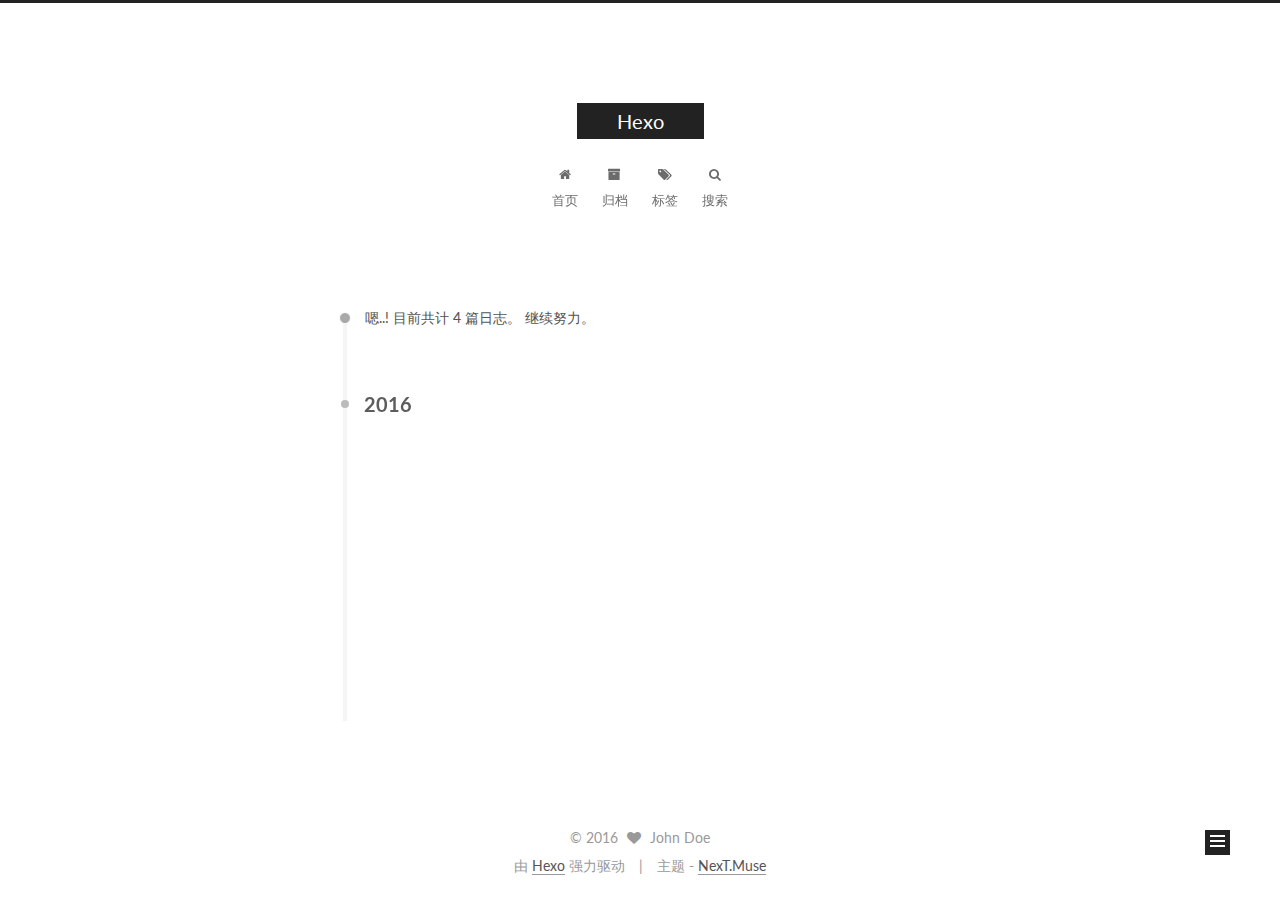
<file: archives/index.html>
<!doctype html>



  


<html class="theme-next muse use-motion" lang="zh-Hans">
<head>
  <meta charset="UTF-8"/>
<meta http-equiv="X-UA-Compatible" content="IE=edge" />
<meta name="viewport" content="width=device-width, initial-scale=1, maximum-scale=1"/>



<meta http-equiv="Cache-Control" content="no-transform" />
<meta http-equiv="Cache-Control" content="no-siteapp" />












  
  
  <link href="/lib/fancybox/source/jquery.fancybox.css?v=2.1.5" rel="stylesheet" type="text/css" />




  
  
  
  

  
    
    
  

  

  

  

  

  
    
    
    <link href="//fonts.googleapis.com/css?family=Lato:300,300italic,400,400italic,700,700italic&subset=latin,latin-ext" rel="stylesheet" type="text/css">
  






<link href="/lib/font-awesome/css/font-awesome.min.css?v=4.6.2" rel="stylesheet" type="text/css" />

<link href="/css/main.css?v=5.1.0" rel="stylesheet" type="text/css" />


  <meta name="keywords" content="Hexo, NexT" />








  <link rel="shortcut icon" type="image/x-icon" href="/favicon.ico?v=5.1.0" />






<meta property="og:type" content="website">
<meta property="og:title" content="Hexo">
<meta property="og:url" content="http://yoursite.com/archives/index.html">
<meta property="og:site_name" content="Hexo">
<meta name="twitter:card" content="summary">
<meta name="twitter:title" content="Hexo">



<script type="text/javascript" id="hexo.configurations">
  var NexT = window.NexT || {};
  var CONFIG = {
    root: '/',
    scheme: 'Muse',
    sidebar: {"position":"left","display":"post"},
    fancybox: true,
    motion: true,
    duoshuo: {
      userId: '0',
      author: '博主'
    },
    algolia: {
      applicationID: '',
      apiKey: '',
      indexName: '',
      hits: {"per_page":10},
      labels: {"input_placeholder":"Search for Posts","hits_empty":"We didn't find any results for the search: ${query}","hits_stats":"${hits} results found in ${time} ms"}
    }
  };
</script>



  <link rel="canonical" href="http://yoursite.com/archives/"/>





  <title> 归档 | Hexo </title>
</head>

<body itemscope itemtype="http://schema.org/WebPage" lang="zh-Hans">

  










  
  
    
  

  <div class="container one-collumn sidebar-position-left  page-archive  ">
    <div class="headband"></div>

    <header id="header" class="header" itemscope itemtype="http://schema.org/WPHeader">
      <div class="header-inner"><div class="site-meta ">
  

  <div class="custom-logo-site-title">
    <a href="/"  class="brand" rel="start">
      <span class="logo-line-before"><i></i></span>
      <span class="site-title">Hexo</span>
      <span class="logo-line-after"><i></i></span>
    </a>
  </div>
  <p class="site-subtitle"></p>
</div>

<div class="site-nav-toggle">
  <button>
    <span class="btn-bar"></span>
    <span class="btn-bar"></span>
    <span class="btn-bar"></span>
  </button>
</div>

<nav class="site-nav">
  

  
    <ul id="menu" class="menu">
      
        
        <li class="menu-item menu-item-home">
          <a href="/" rel="section">
            
              <i class="menu-item-icon fa fa-fw fa-home"></i> <br />
            
            首页
          </a>
        </li>
      
        
        <li class="menu-item menu-item-archives">
          <a href="/archives" rel="section">
            
              <i class="menu-item-icon fa fa-fw fa-archive"></i> <br />
            
            归档
          </a>
        </li>
      
        
        <li class="menu-item menu-item-tags">
          <a href="/tags" rel="section">
            
              <i class="menu-item-icon fa fa-fw fa-tags"></i> <br />
            
            标签
          </a>
        </li>
      

      
        <li class="menu-item menu-item-search">
          
            <a href="javascript:;" class="popup-trigger">
          
            
              <i class="menu-item-icon fa fa-search fa-fw"></i> <br />
            
            搜索
          </a>
        </li>
      
    </ul>
  

  
    <div class="site-search">
      
  <div class="popup">
 <span class="search-icon fa fa-search"></span>
 <input type="text" id="local-search-input">
 <div id="local-search-result"></div>
 <span class="popup-btn-close">close</span>
</div>


    </div>
  
</nav>



 </div>
    </header>

    <main id="main" class="main">
      <div class="main-inner">
        <div class="content-wrap">
          <div id="content" class="content">
            

  <section id="posts" class="posts-collapse">
    <span class="archive-move-on"></span>

    <span class="archive-page-counter">
      
      
      
        
      
      嗯..! 目前共计 4 篇日志。 继续努力。
    </span>

    

      
      
      

      
        
        <div class="collection-title">
          <h2 class="archive-year motion-element" id="archive-year-2016">2016</h2>
        </div>
      
      

      

  <article class="post post-type-normal" itemscope itemtype="http://schema.org/Article">
    <header class="post-header">

      <h1 class="post-title">
        
            <a class="post-title-link" href="/2016/12/11/demo/" itemprop="url">
              
                <span itemprop="name">demo</span>
              
            </a>
        
      </h1>

      <div class="post-meta">
        <time class="post-time" itemprop="dateCreated"
              datetime="2016-12-11T16:24:15+08:00"
              content="2016-12-11" >
          12-11
        </time>
      </div>

    </header>
  </article>



    

      
      
      

      
      

      

  <article class="post post-type-normal" itemscope itemtype="http://schema.org/Article">
    <header class="post-header">

      <h1 class="post-title">
        
            <a class="post-title-link" href="/2016/12/09/新建一个测试页面/" itemprop="url">
              
                <span itemprop="name">新建一个测试页面</span>
              
            </a>
        
      </h1>

      <div class="post-meta">
        <time class="post-time" itemprop="dateCreated"
              datetime="2016-12-09T16:16:32+08:00"
              content="2016-12-09" >
          12-09
        </time>
      </div>

    </header>
  </article>



    

      
      
      

      
      

      

  <article class="post post-type-normal" itemscope itemtype="http://schema.org/Article">
    <header class="post-header">

      <h1 class="post-title">
        
            <a class="post-title-link" href="/2016/12/09/new-article/" itemprop="url">
              
                <span itemprop="name">new article</span>
              
            </a>
        
      </h1>

      <div class="post-meta">
        <time class="post-time" itemprop="dateCreated"
              datetime="2016-12-09T16:16:11+08:00"
              content="2016-12-09" >
          12-09
        </time>
      </div>

    </header>
  </article>



    

      
      
      

      
      

      

  <article class="post post-type-normal" itemscope itemtype="http://schema.org/Article">
    <header class="post-header">

      <h1 class="post-title">
        
            <a class="post-title-link" href="/2016/12/09/hello-world/" itemprop="url">
              
                <span itemprop="name">Hello World</span>
              
            </a>
        
      </h1>

      <div class="post-meta">
        <time class="post-time" itemprop="dateCreated"
              datetime="2016-12-09T15:25:17+08:00"
              content="2016-12-09" >
          12-09
        </time>
      </div>

    </header>
  </article>



    

  </section>

  



          </div>
          


          

        </div>
        
          
  
  <div class="sidebar-toggle">
    <div class="sidebar-toggle-line-wrap">
      <span class="sidebar-toggle-line sidebar-toggle-line-first"></span>
      <span class="sidebar-toggle-line sidebar-toggle-line-middle"></span>
      <span class="sidebar-toggle-line sidebar-toggle-line-last"></span>
    </div>
  </div>

  <aside id="sidebar" class="sidebar">
    <div class="sidebar-inner">

      

      

      <section class="site-overview sidebar-panel sidebar-panel-active">
        <div class="site-author motion-element" itemprop="author" itemscope itemtype="http://schema.org/Person">
          <img class="site-author-image" itemprop="image"
               src="/images/avatar.gif"
               alt="John Doe" />
          <p class="site-author-name" itemprop="name">John Doe</p>
          <p class="site-description motion-element" itemprop="description"></p>
        </div>
        <nav class="site-state motion-element">
          <div class="site-state-item site-state-posts">
            <a href="/archives">
              <span class="site-state-item-count">4</span>
              <span class="site-state-item-name">日志</span>
            </a>
          </div>

          

          

        </nav>

        

        <div class="links-of-author motion-element">
          
        </div>

        
        

        
        

        


      </section>

      

    </div>
  </aside>


        
      </div>
    </main>

    <footer id="footer" class="footer">
      <div class="footer-inner">
        <div class="copyright" >
  
  &copy; 
  <span itemprop="copyrightYear">2016</span>
  <span class="with-love">
    <i class="fa fa-heart"></i>
  </span>
  <span class="author" itemprop="copyrightHolder">John Doe</span>
</div>


<div class="powered-by">
  由 <a class="theme-link" href="https://hexo.io">Hexo</a> 强力驱动
</div>

<div class="theme-info">
  主题 -
  <a class="theme-link" href="https://github.com/iissnan/hexo-theme-next">
    NexT.Muse
  </a>
</div>


        

        
      </div>
    </footer>

    <div class="back-to-top">
      <i class="fa fa-arrow-up"></i>
    </div>
  </div>

  

<script type="text/javascript">
  if (Object.prototype.toString.call(window.Promise) !== '[object Function]') {
    window.Promise = null;
  }
</script>









  



  
  <script type="text/javascript" src="/lib/jquery/index.js?v=2.1.3"></script>

  
  <script type="text/javascript" src="/lib/fastclick/lib/fastclick.min.js?v=1.0.6"></script>

  
  <script type="text/javascript" src="/lib/jquery_lazyload/jquery.lazyload.js?v=1.9.7"></script>

  
  <script type="text/javascript" src="/lib/velocity/velocity.min.js?v=1.2.1"></script>

  
  <script type="text/javascript" src="/lib/velocity/velocity.ui.min.js?v=1.2.1"></script>

  
  <script type="text/javascript" src="/lib/fancybox/source/jquery.fancybox.pack.js?v=2.1.5"></script>


  


  <script type="text/javascript" src="/js/src/utils.js?v=5.1.0"></script>

  <script type="text/javascript" src="/js/src/motion.js?v=5.1.0"></script>



  
  

  
  
    <script type="text/javascript" id="motion.page.archive">
      $('.archive-year').velocity('transition.slideLeftIn');
    </script>
  


  


  <script type="text/javascript" src="/js/src/bootstrap.js?v=5.1.0"></script>



  



  




	




  
  
  <script type="text/javascript">
    // Popup Window;
    var isfetched = false;
    // Search DB path;
    var search_path = "search.xml";
    if (search_path.length == 0) {
      search_path = "search.xml";
    }
    var path = "/" + search_path;
    // monitor main search box;

    function proceedsearch() {
      $("body").append('<div class="popoverlay">').css('overflow', 'hidden');
      $('.popup').toggle();
    }
    // search function;
    var searchFunc = function(path, search_id, content_id) {
      'use strict';
      $.ajax({
        url: path,
        dataType: "xml",
        async: true,
        success: function( xmlResponse ) {
          // get the contents from search data
          isfetched = true;
          $('.popup').detach().appendTo('.header-inner');
          var datas = $( "entry", xmlResponse ).map(function() {
            return {
              title: $( "title", this ).text(),
              content: $("content",this).text(),
              url: $( "url" , this).text()
            };
          }).get();
          var $input = document.getElementById(search_id);
          var $resultContent = document.getElementById(content_id);
          $input.addEventListener('input', function(){
            var matchcounts = 0;
            var str='<ul class=\"search-result-list\">';
            var keywords = this.value.trim().toLowerCase().split(/[\s\-]+/);
            $resultContent.innerHTML = "";
            if (this.value.trim().length > 1) {
              // perform local searching
              datas.forEach(function(data) {
                var isMatch = false;
                var content_index = [];
                var data_title = data.title.trim().toLowerCase();
                var data_content = data.content.trim().replace(/<[^>]+>/g,"").toLowerCase();
                var data_url = decodeURIComponent(data.url);
                var index_title = -1;
                var index_content = -1;
                var first_occur = -1;
                // only match artiles with not empty titles and contents
                if(data_title != '') {
                  keywords.forEach(function(keyword, i) {
                    index_title = data_title.indexOf(keyword);
                    index_content = data_content.indexOf(keyword);
                    if( index_title >= 0 || index_content >= 0 ){
                      isMatch = true;
                      if (i == 0) {
                        first_occur = index_content;
                      }
                    }

                  });
                }
                // show search results
                if (isMatch) {
                  matchcounts += 1;
                  str += "<li><a href='"+ data_url +"' class='search-result-title'>"+ data_title +"</a>";
                  var content = data.content.trim().replace(/<[^>]+>/g,"");
                  if (first_occur >= 0) {
                    // cut out 100 characters
                    var start = first_occur - 20;
                    var end = first_occur + 80;
                    if(start < 0){
                      start = 0;
                    }
                    if(start == 0){
                      end = 50;
                    }
                    if(end > content.length){
                      end = content.length;
                    }
                    var match_content = content.substring(start, end);
                    // highlight all keywords
                    keywords.forEach(function(keyword){
                      var regS = new RegExp(keyword, "gi");
                      match_content = match_content.replace(regS, "<b class=\"search-keyword\">"+keyword+"</b>");
                    });

                    str += "<p class=\"search-result\">" + match_content +"...</p>"
                  }
                  str += "</li>";
                }
              })};
            str += "</ul>";
            if (matchcounts == 0) { str = '<div id="no-result"><i class="fa fa-frown-o fa-5x" /></div>' }
            if (keywords == "") { str = '<div id="no-result"><i class="fa fa-search fa-5x" /></div>' }
            $resultContent.innerHTML = str;
          });
          proceedsearch();
        }
      });}

    // handle and trigger popup window;
    $('.popup-trigger').click(function(e) {
      e.stopPropagation();
      if (isfetched == false) {
        searchFunc(path, 'local-search-input', 'local-search-result');
      } else {
        proceedsearch();
      };
    });

    $('.popup-btn-close').click(function(e){
      $('.popup').hide();
      $(".popoverlay").remove();
      $('body').css('overflow', '');
    });
    $('.popup').click(function(e){
      e.stopPropagation();
    });
  </script>


  

  

  

  


</body>
</html>
</file>
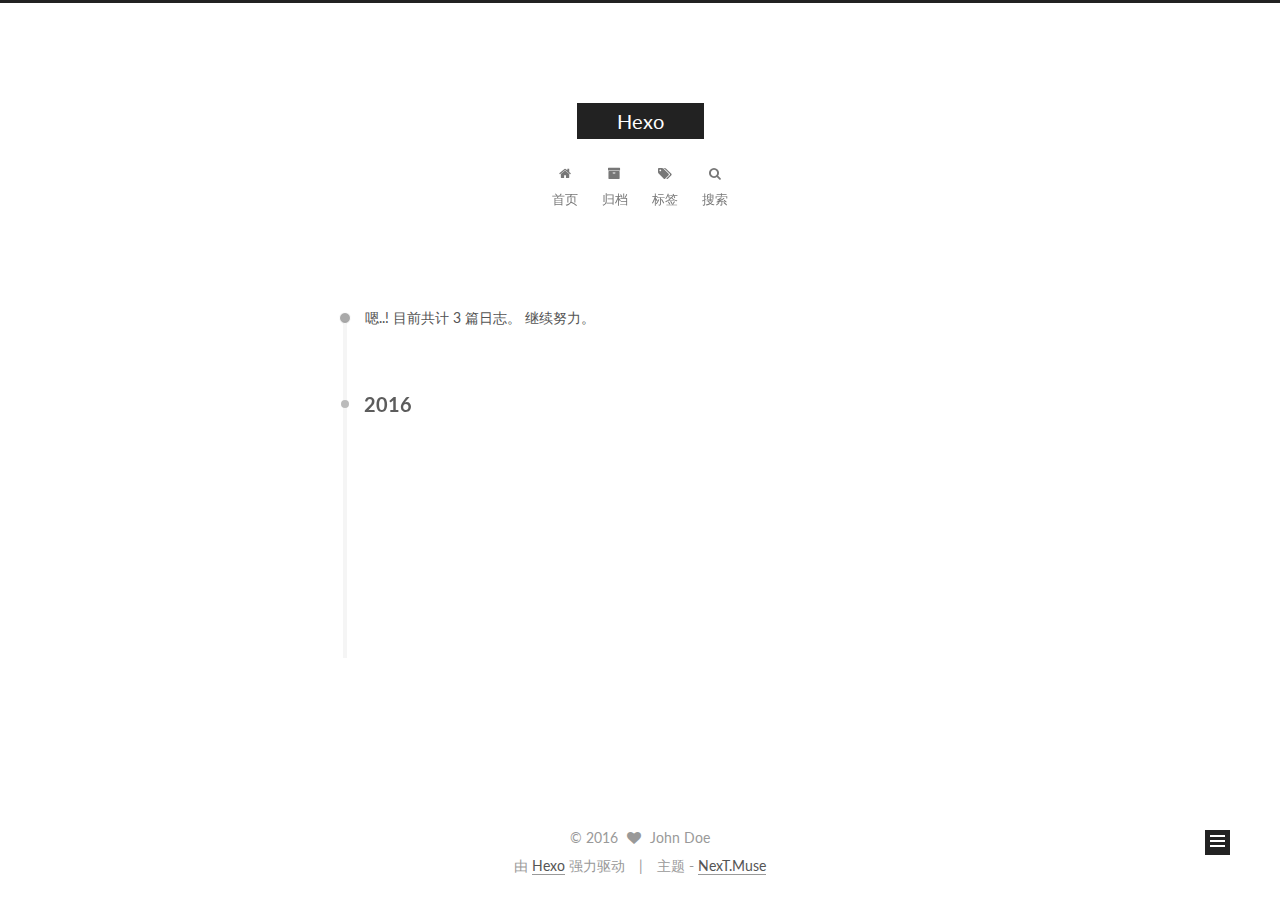
<file: archives/2016/index.html>
<!doctype html>



  


<html class="theme-next muse use-motion" lang="zh-Hans">
<head>
  <meta charset="UTF-8"/>
<meta http-equiv="X-UA-Compatible" content="IE=edge" />
<meta name="viewport" content="width=device-width, initial-scale=1, maximum-scale=1"/>



<meta http-equiv="Cache-Control" content="no-transform" />
<meta http-equiv="Cache-Control" content="no-siteapp" />












  
  
  <link href="/lib/fancybox/source/jquery.fancybox.css?v=2.1.5" rel="stylesheet" type="text/css" />




  
  
  
  

  
    
    
  

  

  

  

  

  
    
    
    <link href="//fonts.googleapis.com/css?family=Lato:300,300italic,400,400italic,700,700italic&subset=latin,latin-ext" rel="stylesheet" type="text/css">
  






<link href="/lib/font-awesome/css/font-awesome.min.css?v=4.6.2" rel="stylesheet" type="text/css" />

<link href="/css/main.css?v=5.1.0" rel="stylesheet" type="text/css" />


  <meta name="keywords" content="Hexo, NexT" />








  <link rel="shortcut icon" type="image/x-icon" href="/favicon.ico?v=5.1.0" />






<meta property="og:type" content="website">
<meta property="og:title" content="Hexo">
<meta property="og:url" content="http://yoursite.com/archives/2016/index.html">
<meta property="og:site_name" content="Hexo">
<meta name="twitter:card" content="summary">
<meta name="twitter:title" content="Hexo">



<script type="text/javascript" id="hexo.configurations">
  var NexT = window.NexT || {};
  var CONFIG = {
    root: '/',
    scheme: 'Muse',
    sidebar: {"position":"left","display":"post"},
    fancybox: true,
    motion: true,
    duoshuo: {
      userId: '0',
      author: '博主'
    },
    algolia: {
      applicationID: '',
      apiKey: '',
      indexName: '',
      hits: {"per_page":10},
      labels: {"input_placeholder":"Search for Posts","hits_empty":"We didn't find any results for the search: ${query}","hits_stats":"${hits} results found in ${time} ms"}
    }
  };
</script>



  <link rel="canonical" href="http://yoursite.com/archives/2016/"/>





  <title> 归档 | Hexo </title>
</head>

<body itemscope itemtype="http://schema.org/WebPage" lang="zh-Hans">

  










  
  
    
  

  <div class="container one-collumn sidebar-position-left  page-archive  ">
    <div class="headband"></div>

    <header id="header" class="header" itemscope itemtype="http://schema.org/WPHeader">
      <div class="header-inner"><div class="site-meta ">
  

  <div class="custom-logo-site-title">
    <a href="/"  class="brand" rel="start">
      <span class="logo-line-before"><i></i></span>
      <span class="site-title">Hexo</span>
      <span class="logo-line-after"><i></i></span>
    </a>
  </div>
  <p class="site-subtitle"></p>
</div>

<div class="site-nav-toggle">
  <button>
    <span class="btn-bar"></span>
    <span class="btn-bar"></span>
    <span class="btn-bar"></span>
  </button>
</div>

<nav class="site-nav">
  

  
    <ul id="menu" class="menu">
      
        
        <li class="menu-item menu-item-home">
          <a href="/" rel="section">
            
              <i class="menu-item-icon fa fa-fw fa-home"></i> <br />
            
            首页
          </a>
        </li>
      
        
        <li class="menu-item menu-item-archives">
          <a href="/archives" rel="section">
            
              <i class="menu-item-icon fa fa-fw fa-archive"></i> <br />
            
            归档
          </a>
        </li>
      
        
        <li class="menu-item menu-item-tags">
          <a href="/tags" rel="section">
            
              <i class="menu-item-icon fa fa-fw fa-tags"></i> <br />
            
            标签
          </a>
        </li>
      

      
        <li class="menu-item menu-item-search">
          
            <a href="javascript:;" class="popup-trigger">
          
            
              <i class="menu-item-icon fa fa-search fa-fw"></i> <br />
            
            搜索
          </a>
        </li>
      
    </ul>
  

  
    <div class="site-search">
      
  <div class="popup">
 <span class="search-icon fa fa-search"></span>
 <input type="text" id="local-search-input">
 <div id="local-search-result"></div>
 <span class="popup-btn-close">close</span>
</div>


    </div>
  
</nav>



 </div>
    </header>

    <main id="main" class="main">
      <div class="main-inner">
        <div class="content-wrap">
          <div id="content" class="content">
            

  <section id="posts" class="posts-collapse">
    <span class="archive-move-on"></span>

    <span class="archive-page-counter">
      
      
      
        
      
      嗯..! 目前共计 3 篇日志。 继续努力。
    </span>

    

      
      
      

      
        
        <div class="collection-title">
          <h2 class="archive-year motion-element" id="archive-year-2016">2016</h2>
        </div>
      
      

      

  <article class="post post-type-normal" itemscope itemtype="http://schema.org/Article">
    <header class="post-header">

      <h1 class="post-title">
        
            <a class="post-title-link" href="/2016/12/09/新建一个测试页面/" itemprop="url">
              
                <span itemprop="name">新建一个测试页面</span>
              
            </a>
        
      </h1>

      <div class="post-meta">
        <time class="post-time" itemprop="dateCreated"
              datetime="2016-12-09T16:16:32+08:00"
              content="2016-12-09" >
          12-09
        </time>
      </div>

    </header>
  </article>



    

      
      
      

      
      

      

  <article class="post post-type-normal" itemscope itemtype="http://schema.org/Article">
    <header class="post-header">

      <h1 class="post-title">
        
            <a class="post-title-link" href="/2016/12/09/new-article/" itemprop="url">
              
                <span itemprop="name">new article</span>
              
            </a>
        
      </h1>

      <div class="post-meta">
        <time class="post-time" itemprop="dateCreated"
              datetime="2016-12-09T16:16:11+08:00"
              content="2016-12-09" >
          12-09
        </time>
      </div>

    </header>
  </article>



    

      
      
      

      
      

      

  <article class="post post-type-normal" itemscope itemtype="http://schema.org/Article">
    <header class="post-header">

      <h1 class="post-title">
        
            <a class="post-title-link" href="/2016/12/09/hello-world/" itemprop="url">
              
                <span itemprop="name">Hello World</span>
              
            </a>
        
      </h1>

      <div class="post-meta">
        <time class="post-time" itemprop="dateCreated"
              datetime="2016-12-09T15:25:17+08:00"
              content="2016-12-09" >
          12-09
        </time>
      </div>

    </header>
  </article>



    

  </section>

  



          </div>
          


          

        </div>
        
          
  
  <div class="sidebar-toggle">
    <div class="sidebar-toggle-line-wrap">
      <span class="sidebar-toggle-line sidebar-toggle-line-first"></span>
      <span class="sidebar-toggle-line sidebar-toggle-line-middle"></span>
      <span class="sidebar-toggle-line sidebar-toggle-line-last"></span>
    </div>
  </div>

  <aside id="sidebar" class="sidebar">
    <div class="sidebar-inner">

      

      

      <section class="site-overview sidebar-panel sidebar-panel-active">
        <div class="site-author motion-element" itemprop="author" itemscope itemtype="http://schema.org/Person">
          <img class="site-author-image" itemprop="image"
               src="/images/avatar.gif"
               alt="John Doe" />
          <p class="site-author-name" itemprop="name">John Doe</p>
          <p class="site-description motion-element" itemprop="description"></p>
        </div>
        <nav class="site-state motion-element">
          <div class="site-state-item site-state-posts">
            <a href="/archives">
              <span class="site-state-item-count">3</span>
              <span class="site-state-item-name">日志</span>
            </a>
          </div>

          

          

        </nav>

        

        <div class="links-of-author motion-element">
          
        </div>

        
        

        
        

        


      </section>

      

    </div>
  </aside>


        
      </div>
    </main>

    <footer id="footer" class="footer">
      <div class="footer-inner">
        <div class="copyright" >
  
  &copy; 
  <span itemprop="copyrightYear">2016</span>
  <span class="with-love">
    <i class="fa fa-heart"></i>
  </span>
  <span class="author" itemprop="copyrightHolder">John Doe</span>
</div>


<div class="powered-by">
  由 <a class="theme-link" href="https://hexo.io">Hexo</a> 强力驱动
</div>

<div class="theme-info">
  主题 -
  <a class="theme-link" href="https://github.com/iissnan/hexo-theme-next">
    NexT.Muse
  </a>
</div>


        

        
      </div>
    </footer>

    <div class="back-to-top">
      <i class="fa fa-arrow-up"></i>
    </div>
  </div>

  

<script type="text/javascript">
  if (Object.prototype.toString.call(window.Promise) !== '[object Function]') {
    window.Promise = null;
  }
</script>









  



  
  <script type="text/javascript" src="/lib/jquery/index.js?v=2.1.3"></script>

  
  <script type="text/javascript" src="/lib/fastclick/lib/fastclick.min.js?v=1.0.6"></script>

  
  <script type="text/javascript" src="/lib/jquery_lazyload/jquery.lazyload.js?v=1.9.7"></script>

  
  <script type="text/javascript" src="/lib/velocity/velocity.min.js?v=1.2.1"></script>

  
  <script type="text/javascript" src="/lib/velocity/velocity.ui.min.js?v=1.2.1"></script>

  
  <script type="text/javascript" src="/lib/fancybox/source/jquery.fancybox.pack.js?v=2.1.5"></script>


  


  <script type="text/javascript" src="/js/src/utils.js?v=5.1.0"></script>

  <script type="text/javascript" src="/js/src/motion.js?v=5.1.0"></script>



  
  

  
  
    <script type="text/javascript" id="motion.page.archive">
      $('.archive-year').velocity('transition.slideLeftIn');
    </script>
  


  


  <script type="text/javascript" src="/js/src/bootstrap.js?v=5.1.0"></script>



  



  




	




  
  
  <script type="text/javascript">
    // Popup Window;
    var isfetched = false;
    // Search DB path;
    var search_path = "search.xml";
    if (search_path.length == 0) {
      search_path = "search.xml";
    }
    var path = "/" + search_path;
    // monitor main search box;

    function proceedsearch() {
      $("body").append('<div class="popoverlay">').css('overflow', 'hidden');
      $('.popup').toggle();
    }
    // search function;
    var searchFunc = function(path, search_id, content_id) {
      'use strict';
      $.ajax({
        url: path,
        dataType: "xml",
        async: true,
        success: function( xmlResponse ) {
          // get the contents from search data
          isfetched = true;
          $('.popup').detach().appendTo('.header-inner');
          var datas = $( "entry", xmlResponse ).map(function() {
            return {
              title: $( "title", this ).text(),
              content: $("content",this).text(),
              url: $( "url" , this).text()
            };
          }).get();
          var $input = document.getElementById(search_id);
          var $resultContent = document.getElementById(content_id);
          $input.addEventListener('input', function(){
            var matchcounts = 0;
            var str='<ul class=\"search-result-list\">';
            var keywords = this.value.trim().toLowerCase().split(/[\s\-]+/);
            $resultContent.innerHTML = "";
            if (this.value.trim().length > 1) {
              // perform local searching
              datas.forEach(function(data) {
                var isMatch = false;
                var content_index = [];
                var data_title = data.title.trim().toLowerCase();
                var data_content = data.content.trim().replace(/<[^>]+>/g,"").toLowerCase();
                var data_url = decodeURIComponent(data.url);
                var index_title = -1;
                var index_content = -1;
                var first_occur = -1;
                // only match artiles with not empty titles and contents
                if(data_title != '') {
                  keywords.forEach(function(keyword, i) {
                    index_title = data_title.indexOf(keyword);
                    index_content = data_content.indexOf(keyword);
                    if( index_title >= 0 || index_content >= 0 ){
                      isMatch = true;
                      if (i == 0) {
                        first_occur = index_content;
                      }
                    }

                  });
                }
                // show search results
                if (isMatch) {
                  matchcounts += 1;
                  str += "<li><a href='"+ data_url +"' class='search-result-title'>"+ data_title +"</a>";
                  var content = data.content.trim().replace(/<[^>]+>/g,"");
                  if (first_occur >= 0) {
                    // cut out 100 characters
                    var start = first_occur - 20;
                    var end = first_occur + 80;
                    if(start < 0){
                      start = 0;
                    }
                    if(start == 0){
                      end = 50;
                    }
                    if(end > content.length){
                      end = content.length;
                    }
                    var match_content = content.substring(start, end);
                    // highlight all keywords
                    keywords.forEach(function(keyword){
                      var regS = new RegExp(keyword, "gi");
                      match_content = match_content.replace(regS, "<b class=\"search-keyword\">"+keyword+"</b>");
                    });

                    str += "<p class=\"search-result\">" + match_content +"...</p>"
                  }
                  str += "</li>";
                }
              })};
            str += "</ul>";
            if (matchcounts == 0) { str = '<div id="no-result"><i class="fa fa-frown-o fa-5x" /></div>' }
            if (keywords == "") { str = '<div id="no-result"><i class="fa fa-search fa-5x" /></div>' }
            $resultContent.innerHTML = str;
          });
          proceedsearch();
        }
      });}

    // handle and trigger popup window;
    $('.popup-trigger').click(function(e) {
      e.stopPropagation();
      if (isfetched == false) {
        searchFunc(path, 'local-search-input', 'local-search-result');
      } else {
        proceedsearch();
      };
    });

    $('.popup-btn-close').click(function(e){
      $('.popup').hide();
      $(".popoverlay").remove();
      $('body').css('overflow', '');
    });
    $('.popup').click(function(e){
      e.stopPropagation();
    });
  </script>


  

  

  

  


</body>
</html>
</file>
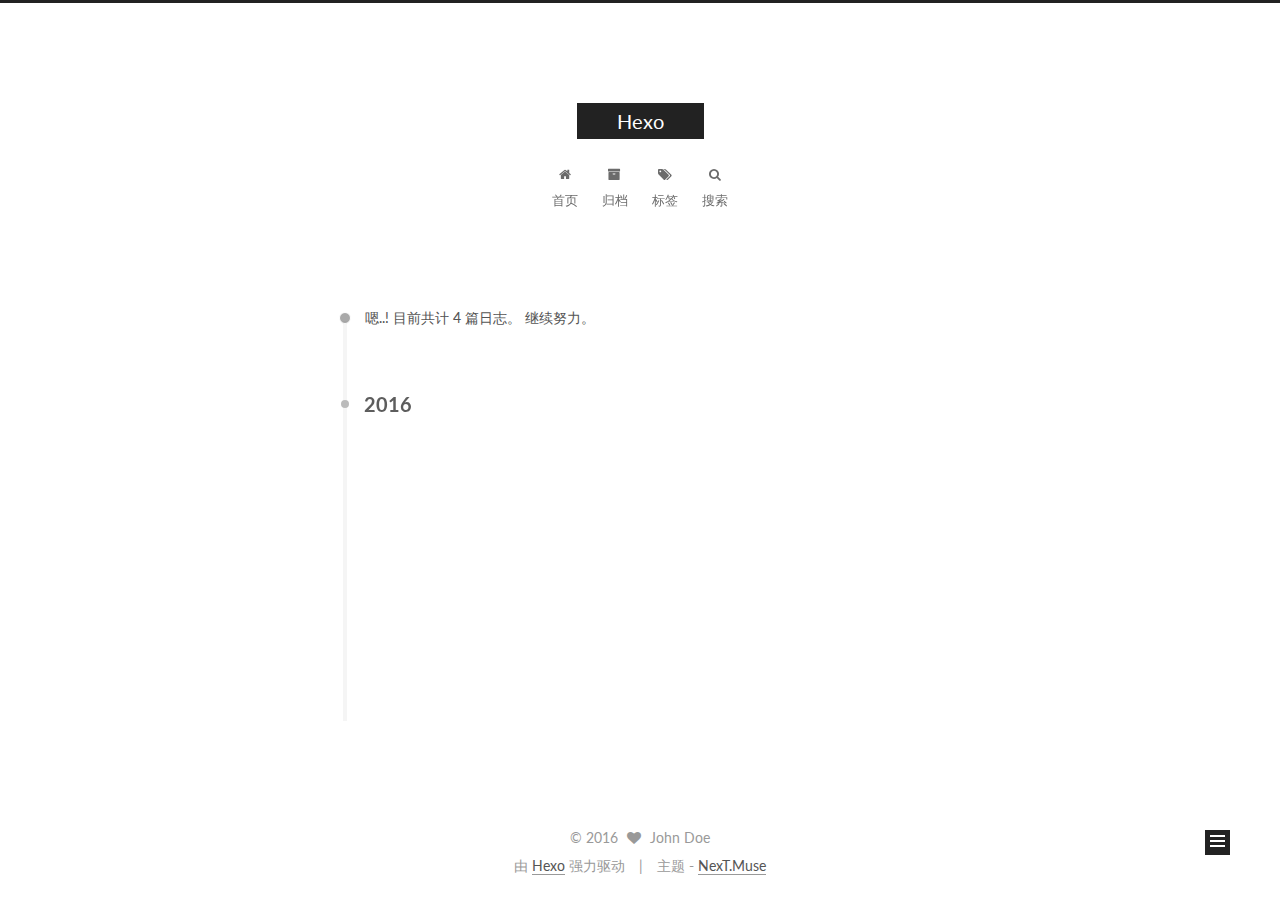
<file: archives/2016/12/index.html>
<!doctype html>



  


<html class="theme-next muse use-motion" lang="zh-Hans">
<head>
  <meta charset="UTF-8"/>
<meta http-equiv="X-UA-Compatible" content="IE=edge" />
<meta name="viewport" content="width=device-width, initial-scale=1, maximum-scale=1"/>



<meta http-equiv="Cache-Control" content="no-transform" />
<meta http-equiv="Cache-Control" content="no-siteapp" />












  
  
  <link href="/lib/fancybox/source/jquery.fancybox.css?v=2.1.5" rel="stylesheet" type="text/css" />




  
  
  
  

  
    
    
  

  

  

  

  

  
    
    
    <link href="//fonts.googleapis.com/css?family=Lato:300,300italic,400,400italic,700,700italic&subset=latin,latin-ext" rel="stylesheet" type="text/css">
  






<link href="/lib/font-awesome/css/font-awesome.min.css?v=4.6.2" rel="stylesheet" type="text/css" />

<link href="/css/main.css?v=5.1.0" rel="stylesheet" type="text/css" />


  <meta name="keywords" content="Hexo, NexT" />








  <link rel="shortcut icon" type="image/x-icon" href="/favicon.ico?v=5.1.0" />






<meta property="og:type" content="website">
<meta property="og:title" content="Hexo">
<meta property="og:url" content="http://yoursite.com/archives/2016/12/index.html">
<meta property="og:site_name" content="Hexo">
<meta name="twitter:card" content="summary">
<meta name="twitter:title" content="Hexo">



<script type="text/javascript" id="hexo.configurations">
  var NexT = window.NexT || {};
  var CONFIG = {
    root: '/',
    scheme: 'Muse',
    sidebar: {"position":"left","display":"post"},
    fancybox: true,
    motion: true,
    duoshuo: {
      userId: '0',
      author: '博主'
    },
    algolia: {
      applicationID: '',
      apiKey: '',
      indexName: '',
      hits: {"per_page":10},
      labels: {"input_placeholder":"Search for Posts","hits_empty":"We didn't find any results for the search: ${query}","hits_stats":"${hits} results found in ${time} ms"}
    }
  };
</script>



  <link rel="canonical" href="http://yoursite.com/archives/2016/12/"/>





  <title> 归档 | Hexo </title>
</head>

<body itemscope itemtype="http://schema.org/WebPage" lang="zh-Hans">

  










  
  
    
  

  <div class="container one-collumn sidebar-position-left  page-archive  ">
    <div class="headband"></div>

    <header id="header" class="header" itemscope itemtype="http://schema.org/WPHeader">
      <div class="header-inner"><div class="site-meta ">
  

  <div class="custom-logo-site-title">
    <a href="/"  class="brand" rel="start">
      <span class="logo-line-before"><i></i></span>
      <span class="site-title">Hexo</span>
      <span class="logo-line-after"><i></i></span>
    </a>
  </div>
  <p class="site-subtitle"></p>
</div>

<div class="site-nav-toggle">
  <button>
    <span class="btn-bar"></span>
    <span class="btn-bar"></span>
    <span class="btn-bar"></span>
  </button>
</div>

<nav class="site-nav">
  

  
    <ul id="menu" class="menu">
      
        
        <li class="menu-item menu-item-home">
          <a href="/" rel="section">
            
              <i class="menu-item-icon fa fa-fw fa-home"></i> <br />
            
            首页
          </a>
        </li>
      
        
        <li class="menu-item menu-item-archives">
          <a href="/archives" rel="section">
            
              <i class="menu-item-icon fa fa-fw fa-archive"></i> <br />
            
            归档
          </a>
        </li>
      
        
        <li class="menu-item menu-item-tags">
          <a href="/tags" rel="section">
            
              <i class="menu-item-icon fa fa-fw fa-tags"></i> <br />
            
            标签
          </a>
        </li>
      

      
        <li class="menu-item menu-item-search">
          
            <a href="javascript:;" class="popup-trigger">
          
            
              <i class="menu-item-icon fa fa-search fa-fw"></i> <br />
            
            搜索
          </a>
        </li>
      
    </ul>
  

  
    <div class="site-search">
      
  <div class="popup">
 <span class="search-icon fa fa-search"></span>
 <input type="text" id="local-search-input">
 <div id="local-search-result"></div>
 <span class="popup-btn-close">close</span>
</div>


    </div>
  
</nav>



 </div>
    </header>

    <main id="main" class="main">
      <div class="main-inner">
        <div class="content-wrap">
          <div id="content" class="content">
            

  <section id="posts" class="posts-collapse">
    <span class="archive-move-on"></span>

    <span class="archive-page-counter">
      
      
      
        
      
      嗯..! 目前共计 4 篇日志。 继续努力。
    </span>

    

      
      
      

      
        
        <div class="collection-title">
          <h2 class="archive-year motion-element" id="archive-year-2016">2016</h2>
        </div>
      
      

      

  <article class="post post-type-normal" itemscope itemtype="http://schema.org/Article">
    <header class="post-header">

      <h1 class="post-title">
        
            <a class="post-title-link" href="/2016/12/11/demo/" itemprop="url">
              
                <span itemprop="name">demo</span>
              
            </a>
        
      </h1>

      <div class="post-meta">
        <time class="post-time" itemprop="dateCreated"
              datetime="2016-12-11T16:24:15+08:00"
              content="2016-12-11" >
          12-11
        </time>
      </div>

    </header>
  </article>



    

      
      
      

      
      

      

  <article class="post post-type-normal" itemscope itemtype="http://schema.org/Article">
    <header class="post-header">

      <h1 class="post-title">
        
            <a class="post-title-link" href="/2016/12/09/新建一个测试页面/" itemprop="url">
              
                <span itemprop="name">新建一个测试页面</span>
              
            </a>
        
      </h1>

      <div class="post-meta">
        <time class="post-time" itemprop="dateCreated"
              datetime="2016-12-09T16:16:32+08:00"
              content="2016-12-09" >
          12-09
        </time>
      </div>

    </header>
  </article>



    

      
      
      

      
      

      

  <article class="post post-type-normal" itemscope itemtype="http://schema.org/Article">
    <header class="post-header">

      <h1 class="post-title">
        
            <a class="post-title-link" href="/2016/12/09/new-article/" itemprop="url">
              
                <span itemprop="name">new article</span>
              
            </a>
        
      </h1>

      <div class="post-meta">
        <time class="post-time" itemprop="dateCreated"
              datetime="2016-12-09T16:16:11+08:00"
              content="2016-12-09" >
          12-09
        </time>
      </div>

    </header>
  </article>



    

      
      
      

      
      

      

  <article class="post post-type-normal" itemscope itemtype="http://schema.org/Article">
    <header class="post-header">

      <h1 class="post-title">
        
            <a class="post-title-link" href="/2016/12/09/hello-world/" itemprop="url">
              
                <span itemprop="name">Hello World</span>
              
            </a>
        
      </h1>

      <div class="post-meta">
        <time class="post-time" itemprop="dateCreated"
              datetime="2016-12-09T15:25:17+08:00"
              content="2016-12-09" >
          12-09
        </time>
      </div>

    </header>
  </article>



    

  </section>

  



          </div>
          


          

        </div>
        
          
  
  <div class="sidebar-toggle">
    <div class="sidebar-toggle-line-wrap">
      <span class="sidebar-toggle-line sidebar-toggle-line-first"></span>
      <span class="sidebar-toggle-line sidebar-toggle-line-middle"></span>
      <span class="sidebar-toggle-line sidebar-toggle-line-last"></span>
    </div>
  </div>

  <aside id="sidebar" class="sidebar">
    <div class="sidebar-inner">

      

      

      <section class="site-overview sidebar-panel sidebar-panel-active">
        <div class="site-author motion-element" itemprop="author" itemscope itemtype="http://schema.org/Person">
          <img class="site-author-image" itemprop="image"
               src="/images/avatar.gif"
               alt="John Doe" />
          <p class="site-author-name" itemprop="name">John Doe</p>
          <p class="site-description motion-element" itemprop="description"></p>
        </div>
        <nav class="site-state motion-element">
          <div class="site-state-item site-state-posts">
            <a href="/archives">
              <span class="site-state-item-count">4</span>
              <span class="site-state-item-name">日志</span>
            </a>
          </div>

          

          

        </nav>

        

        <div class="links-of-author motion-element">
          
        </div>

        
        

        
        

        


      </section>

      

    </div>
  </aside>


        
      </div>
    </main>

    <footer id="footer" class="footer">
      <div class="footer-inner">
        <div class="copyright" >
  
  &copy; 
  <span itemprop="copyrightYear">2016</span>
  <span class="with-love">
    <i class="fa fa-heart"></i>
  </span>
  <span class="author" itemprop="copyrightHolder">John Doe</span>
</div>


<div class="powered-by">
  由 <a class="theme-link" href="https://hexo.io">Hexo</a> 强力驱动
</div>

<div class="theme-info">
  主题 -
  <a class="theme-link" href="https://github.com/iissnan/hexo-theme-next">
    NexT.Muse
  </a>
</div>


        

        
      </div>
    </footer>

    <div class="back-to-top">
      <i class="fa fa-arrow-up"></i>
    </div>
  </div>

  

<script type="text/javascript">
  if (Object.prototype.toString.call(window.Promise) !== '[object Function]') {
    window.Promise = null;
  }
</script>









  



  
  <script type="text/javascript" src="/lib/jquery/index.js?v=2.1.3"></script>

  
  <script type="text/javascript" src="/lib/fastclick/lib/fastclick.min.js?v=1.0.6"></script>

  
  <script type="text/javascript" src="/lib/jquery_lazyload/jquery.lazyload.js?v=1.9.7"></script>

  
  <script type="text/javascript" src="/lib/velocity/velocity.min.js?v=1.2.1"></script>

  
  <script type="text/javascript" src="/lib/velocity/velocity.ui.min.js?v=1.2.1"></script>

  
  <script type="text/javascript" src="/lib/fancybox/source/jquery.fancybox.pack.js?v=2.1.5"></script>


  


  <script type="text/javascript" src="/js/src/utils.js?v=5.1.0"></script>

  <script type="text/javascript" src="/js/src/motion.js?v=5.1.0"></script>



  
  

  
  
    <script type="text/javascript" id="motion.page.archive">
      $('.archive-year').velocity('transition.slideLeftIn');
    </script>
  


  


  <script type="text/javascript" src="/js/src/bootstrap.js?v=5.1.0"></script>



  



  




	




  
  
  <script type="text/javascript">
    // Popup Window;
    var isfetched = false;
    // Search DB path;
    var search_path = "search.xml";
    if (search_path.length == 0) {
      search_path = "search.xml";
    }
    var path = "/" + search_path;
    // monitor main search box;

    function proceedsearch() {
      $("body").append('<div class="popoverlay">').css('overflow', 'hidden');
      $('.popup').toggle();
    }
    // search function;
    var searchFunc = function(path, search_id, content_id) {
      'use strict';
      $.ajax({
        url: path,
        dataType: "xml",
        async: true,
        success: function( xmlResponse ) {
          // get the contents from search data
          isfetched = true;
          $('.popup').detach().appendTo('.header-inner');
          var datas = $( "entry", xmlResponse ).map(function() {
            return {
              title: $( "title", this ).text(),
              content: $("content",this).text(),
              url: $( "url" , this).text()
            };
          }).get();
          var $input = document.getElementById(search_id);
          var $resultContent = document.getElementById(content_id);
          $input.addEventListener('input', function(){
            var matchcounts = 0;
            var str='<ul class=\"search-result-list\">';
            var keywords = this.value.trim().toLowerCase().split(/[\s\-]+/);
            $resultContent.innerHTML = "";
            if (this.value.trim().length > 1) {
              // perform local searching
              datas.forEach(function(data) {
                var isMatch = false;
                var content_index = [];
                var data_title = data.title.trim().toLowerCase();
                var data_content = data.content.trim().replace(/<[^>]+>/g,"").toLowerCase();
                var data_url = decodeURIComponent(data.url);
                var index_title = -1;
                var index_content = -1;
                var first_occur = -1;
                // only match artiles with not empty titles and contents
                if(data_title != '') {
                  keywords.forEach(function(keyword, i) {
                    index_title = data_title.indexOf(keyword);
                    index_content = data_content.indexOf(keyword);
                    if( index_title >= 0 || index_content >= 0 ){
                      isMatch = true;
                      if (i == 0) {
                        first_occur = index_content;
                      }
                    }

                  });
                }
                // show search results
                if (isMatch) {
                  matchcounts += 1;
                  str += "<li><a href='"+ data_url +"' class='search-result-title'>"+ data_title +"</a>";
                  var content = data.content.trim().replace(/<[^>]+>/g,"");
                  if (first_occur >= 0) {
                    // cut out 100 characters
                    var start = first_occur - 20;
                    var end = first_occur + 80;
                    if(start < 0){
                      start = 0;
                    }
                    if(start == 0){
                      end = 50;
                    }
                    if(end > content.length){
                      end = content.length;
                    }
                    var match_content = content.substring(start, end);
                    // highlight all keywords
                    keywords.forEach(function(keyword){
                      var regS = new RegExp(keyword, "gi");
                      match_content = match_content.replace(regS, "<b class=\"search-keyword\">"+keyword+"</b>");
                    });

                    str += "<p class=\"search-result\">" + match_content +"...</p>"
                  }
                  str += "</li>";
                }
              })};
            str += "</ul>";
            if (matchcounts == 0) { str = '<div id="no-result"><i class="fa fa-frown-o fa-5x" /></div>' }
            if (keywords == "") { str = '<div id="no-result"><i class="fa fa-search fa-5x" /></div>' }
            $resultContent.innerHTML = str;
          });
          proceedsearch();
        }
      });}

    // handle and trigger popup window;
    $('.popup-trigger').click(function(e) {
      e.stopPropagation();
      if (isfetched == false) {
        searchFunc(path, 'local-search-input', 'local-search-result');
      } else {
        proceedsearch();
      };
    });

    $('.popup-btn-close').click(function(e){
      $('.popup').hide();
      $(".popoverlay").remove();
      $('body').css('overflow', '');
    });
    $('.popup').click(function(e){
      e.stopPropagation();
    });
  </script>


  

  

  

  


</body>
</html>
</file>
<file: css/main.css>
/* normalize.css v3.0.2 | MIT License | git.io/normalize */
html {
  font-family: sans-serif; /* 1 */
  -ms-text-size-adjust: 100%; /* 2 */
  -webkit-text-size-adjust: 100%; /* 2 */
}
body {
  margin: 0;
}
article,
aside,
details,
figcaption,
figure,
footer,
header,
hgroup,
main,
menu,
nav,
section,
summary {
  display: block;
}
audio,
canvas,
progress,
video {
  display: inline-block; /* 1 */
  vertical-align: baseline; /* 2 */
}
audio:not([controls]) {
  display: none;
  height: 0;
}
[hidden],
template {
  display: none;
}
a {
  background-color: transparent;
}
a:active,
a:hover {
  outline: 0;
}
abbr[title] {
  border-bottom: 1px dotted;
}
b,
strong {
  font-weight: bold;
}
dfn {
  font-style: italic;
}
h1 {
  font-size: 2em;
  margin: 0.67em 0;
}
mark {
  background: #ff0;
  color: #000;
}
small {
  font-size: 80%;
}
sub,
sup {
  font-size: 75%;
  line-height: 0;
  position: relative;
  vertical-align: baseline;
}
sup {
  top: -0.5em;
}
sub {
  bottom: -0.25em;
}
img {
  border: 0;
}
svg:not(:root) {
  overflow: hidden;
}
figure {
  margin: 1em 40px;
}
hr {
  -moz-box-sizing: content-box;
  box-sizing: content-box;
  height: 0;
}
pre {
  overflow: auto;
}
code,
kbd,
pre,
samp {
  font-family: monospace, monospace;
  font-size: 1em;
}
button,
input,
optgroup,
select,
textarea {
  color: inherit; /* 1 */
  font: inherit; /* 2 */
  margin: 0; /* 3 */
}
button {
  overflow: visible;
}
button,
select {
  text-transform: none;
}
button,
html input[type="button"],
input[type="reset"],
input[type="submit"] {
  -webkit-appearance: button; /* 2 */
  cursor: pointer; /* 3 */
}
button[disabled],
html input[disabled] {
  cursor: default;
}
button::-moz-focus-inner,
input::-moz-focus-inner {
  border: 0;
  padding: 0;
}
input {
  line-height: normal;
}
input[type="checkbox"],
input[type="radio"] {
  box-sizing: border-box; /* 1 */
  padding: 0; /* 2 */
}
input[type="number"]::-webkit-inner-spin-button,
input[type="number"]::-webkit-outer-spin-button {
  height: auto;
}
input[type="search"] {
  -webkit-appearance: textfield; /* 1 */
  -moz-box-sizing: content-box;
  -webkit-box-sizing: content-box; /* 2 */
  box-sizing: content-box;
}
input[type="search"]::-webkit-search-cancel-button,
input[type="search"]::-webkit-search-decoration {
  -webkit-appearance: none;
}
fieldset {
  border: 1px solid #c0c0c0;
  margin: 0 2px;
  padding: 0.35em 0.625em 0.75em;
}
legend {
  border: 0; /* 1 */
  padding: 0; /* 2 */
}
textarea {
  overflow: auto;
}
optgroup {
  font-weight: bold;
}
table {
  border-collapse: collapse;
  border-spacing: 0;
}
td,
th {
  padding: 0;
}
::selection {
  background: #262a30;
  color: #fff;
}
body {
  position: relative;
  font-family: 'Lato', "PingFang SC", "Microsoft YaHei", sans-serif;
  font-size: 14px;
  line-height: 2;
  color: #555;
  background: #fff;
}
@media (max-width: 767px) {
  body {
    padding-right: 0 !important;
  }
}
@media (min-width: 768px) and (max-width: 991px) {
  body {
    padding-right: 0 !important;
  }
}
@media (min-width: 1600px) {
  body {
    font-size: 16px;
  }
}
h1,
h2,
h3,
h4,
h5,
h6 {
  margin: 0;
  padding: 0;
  font-weight: bold;
  line-height: 1.5;
  font-family: 'Lato', "PingFang SC", "Microsoft YaHei", sans-serif;
}
h2,
h3,
h4,
h5,
h6 {
  margin: 20px 0 15px;
}
h1 {
  font-size: 22px;
}
@media (max-width: 767px) {
  h1 {
    font-size: 18px;
  }
}
h2 {
  font-size: 20px;
}
@media (max-width: 767px) {
  h2 {
    font-size: 16px;
  }
}
h3 {
  font-size: 18px;
}
@media (max-width: 767px) {
  h3 {
    font-size: 14px;
  }
}
h4 {
  font-size: 16px;
}
@media (max-width: 767px) {
  h4 {
    font-size: 12px;
  }
}
h5 {
  font-size: 14px;
}
@media (max-width: 767px) {
  h5 {
    font-size: 10px;
  }
}
h6 {
  font-size: 12px;
}
@media (max-width: 767px) {
  h6 {
    font-size: 8px;
  }
}
p {
  margin: 0 0 25px 0;
}
a {
  color: #555;
  text-decoration: none;
  border-bottom: 1px solid #999;
  word-wrap: break-word;
}
a:hover {
  color: #222;
  border-bottom-color: #222;
}
ul {
  list-style: none;
}
blockquote {
  margin: 0;
  padding: 0;
}
img {
  display: block;
  margin: auto;
  max-width: 100%;
  height: auto;
}
hr {
  margin: 40px 0;
  height: 3px;
  border: none;
  background-color: #ddd;
  background-image: repeating-linear-gradient(-45deg, #fff, #fff 4px, transparent 4px, transparent 8px);
}
blockquote {
  padding: 0 15px;
  color: #666;
  border-left: 4px solid #ddd;
}
blockquote cite::before {
  content: "-";
  padding: 0 5px;
}
dt {
  font-weight: 700;
}
dd {
  margin: 0;
  padding: 0;
}
.text-left {
  text-align: left;
}
.text-center {
  text-align: center;
}
.text-right {
  text-align: right;
}
.text-justify {
  text-align: justify;
}
.text-nowrap {
  white-space: nowrap;
}
.text-lowercase {
  text-transform: lowercase;
}
.text-uppercase {
  text-transform: uppercase;
}
.text-capitalize {
  text-transform: capitalize;
}
.center-block {
  display: block;
  margin-left: auto;
  margin-right: auto;
}
.clearfix:before,
.clearfix:after {
  content: " ";
  display: table;
}
.clearfix:after {
  clear: both;
}
.pullquote {
  width: 45%;
}
.pullquote.left {
  float: left;
  margin-left: 5px;
  margin-right: 10px;
}
.pullquote.right {
  float: right;
  margin-left: 10px;
  margin-right: 5px;
}
.affix.affix.affix {
  position: fixed;
}
.translation {
  margin-top: -20px;
  font-size: 14px;
  color: #999;
}
.scrollbar-measure {
  width: 100px;
  height: 100px;
  overflow: scroll;
  position: absolute;
  top: -9999px;
}
.use-motion .motion-element {
  opacity: 0;
}
#local-search-input {
  padding: 3px;
  border: none;
  text-indent: 14px;
  border-radius: 0;
  width: 140px;
  outline: none;
  border-bottom: 1px solid #999;
  background: inherit;
  opacity: 0.5;
}
#local-search-input:focus {
  opacity: 1;
}
.search-icon {
  position: absolute;
  top: 9px;
}
table {
  margin: 20px 0;
  width: 100%;
  border-collapse: collapse;
  border-spacing: 0;
  border: 1px solid #ddd;
  font-size: 14px;
  table-layout: fixed;
  word-wrap: break-all;
}
table>tbody>tr:nth-of-type(odd) {
  background-color: #f9f9f9;
}
table>tbody>tr:hover {
  background-color: #f5f5f5;
}
caption,
th,
td {
  padding: 8px;
  text-align: left;
  vertical-align: middle;
  font-weight: normal;
}
th,
td {
  border-bottom: 3px solid #ddd;
  border-right: 1px solid #eee;
}
th {
  padding-bottom: 10px;
  font-weight: 700;
}
td {
  border-bottom-width: 1px;
}
html,
body {
  height: 100%;
}
.container {
  position: relative;
  min-height: 100%;
}
.header-inner {
  margin: 0 auto;
  padding: 100px 0 70px;
  width: 700px;
}
@media (min-width: 1600px) {
  .container .header-inner {
    width: 900px;
  }
}
.main {
  padding-bottom: 150px;
}
.main-inner {
  margin: 0 auto;
  width: 700px;
}
@media (min-width: 1600px) {
  .container .main-inner {
    width: 900px;
  }
}
.footer {
  position: absolute;
  left: 0;
  bottom: 0;
  width: 100%;
  min-height: 50px;
}
.footer-inner {
  box-sizing: border-box;
  margin: 20px auto;
  width: 700px;
}
@media (min-width: 1600px) {
  .container .footer-inner {
    width: 900px;
  }
}
pre,
.highlight {
  overflow: auto;
  margin: 20px 0;
  padding: 0;
  font-size: 13px;
  color: #4d4d4c;
  background: #f7f7f7;
  line-height: 1.6;
}
pre,
code {
  font-family: consolas, Menlo, "PingFang SC", "Microsoft YaHei", monospace;
}
code {
  padding: 2px 4px;
  word-wrap: break-word;
  color: #4d4d4c;
  background: #f7f7f7;
  border-radius: 3px;
  font-size: 13px;
}
pre code {
  padding: 0;
  color: #4d4d4c;
  background: none;
  text-shadow: none;
}
.highlight {
  border-radius: 1px;
}
.highlight pre {
  border: none;
  margin: 0;
  padding: 10px 0;
}
.highlight table {
  margin: 0;
  width: auto;
  border: none;
}
.highlight td {
  border: none;
  padding: 0;
}
.highlight figcaption {
  font-size: 1em;
  color: #4d4d4c;
  line-height: 1em;
  margin-bottom: 1em;
}
.highlight figcaption:before,
.highlight figcaption:after {
  content: " ";
  display: table;
}
.highlight figcaption:after {
  clear: both;
}
.highlight figcaption a {
  float: right;
  color: #4d4d4c;
}
.highlight figcaption a:hover {
  border-bottom-color: #4d4d4c;
}
.highlight .gutter pre {
  padding-left: 10px;
  padding-right: 10px;
  color: #869194;
  text-align: right;
  background-color: #eff2f3;
}
.highlight .code pre {
  padding-left: 10px;
  padding-right: 10px;
  background-color: #f7f7f7;
}
.highlight .line {
  height: 20px;
}
.gutter {
  -webkit-user-select: none;
  -moz-user-select: none;
  -ms-user-select: none;
  user-select: none;
}
.gist table {
  width: auto;
}
.gist table td {
  border: none;
}
pre .deletion {
  background: #fdd;
}
pre .addition {
  background: #dfd;
}
pre .meta {
  color: #8959a8;
}
pre .comment {
  color: #8e908c;
}
pre .variable,
pre .attribute,
pre .tag,
pre .regexp,
pre .ruby .constant,
pre .xml .tag .title,
pre .xml .pi,
pre .xml .doctype,
pre .html .doctype,
pre .css .id,
pre .css .class,
pre .css .pseudo {
  color: #c82829;
}
pre .number,
pre .preprocessor,
pre .built_in,
pre .literal,
pre .params,
pre .constant,
pre .command {
  color: #f5871f;
}
pre .ruby .class .title,
pre .css .rules .attribute,
pre .string,
pre .value,
pre .inheritance,
pre .header,
pre .ruby .symbol,
pre .xml .cdata,
pre .special,
pre .number,
pre .formula {
  color: #718c00;
}
pre .title,
pre .css .hexcolor {
  color: #3e999f;
}
pre .function,
pre .python .decorator,
pre .python .title,
pre .ruby .function .title,
pre .ruby .title .keyword,
pre .perl .sub,
pre .javascript .title,
pre .coffeescript .title {
  color: #4271ae;
}
pre .keyword,
pre .javascript .function {
  color: #8959a8;
}
.full-image.full-image.full-image {
  border: none;
  max-width: 100%;
  width: auto;
  margin: 20px auto;
}
@media (min-width: 992px) {
  .full-image.full-image.full-image {
    max-width: none;
    width: 126%;
    margin: 0 -13%;
  }
}
.blockquote-center,
.page-home .post-type-quote blockquote,
.page-post-detail .post-type-quote blockquote {
  position: relative;
  margin: 40px 0;
  padding: 0;
  border-left: none;
  text-align: center;
}
.blockquote-center::before,
.page-home .post-type-quote blockquote::before,
.page-post-detail .post-type-quote blockquote::before,
.blockquote-center::after,
.page-home .post-type-quote blockquote::after,
.page-post-detail .post-type-quote blockquote::after {
  position: absolute;
  content: ' ';
  display: block;
  width: 100%;
  height: 24px;
  opacity: 0.2;
  background-repeat: no-repeat;
  background-position: 0 -6px;
  background-size: 22px 22px;
}
.blockquote-center::before,
.page-home .post-type-quote blockquote::before,
.page-post-detail .post-type-quote blockquote::before {
  top: -20px;
  background-image: url("../images/quote-l.svg");
  border-top: 1px solid #ccc;
}
.blockquote-center::after,
.page-home .post-type-quote blockquote::after,
.page-post-detail .post-type-quote blockquote::after {
  bottom: -20px;
  background-image: url("../images/quote-r.svg");
  border-bottom: 1px solid #ccc;
  background-position: 100% 8px;
}
.blockquote-center p,
.page-home .post-type-quote blockquote p,
.page-post-detail .post-type-quote blockquote p,
.blockquote-center div,
.page-home .post-type-quote blockquote div,
.page-post-detail .post-type-quote blockquote div {
  text-align: center;
}
.post .post-body .group-picture img {
  box-sizing: border-box;
  padding: 0 3px;
  border: none;
}
.post .group-picture-row {
  overflow: hidden;
  margin-top: 6px;
}
.post .group-picture-row:first-child {
  margin-top: 0;
}
.post .group-picture-column {
  float: left;
}
.page-post-detail .post-body .group-picture-column {
  float: none;
  margin-top: 10px;
  width: auto !important;
}
.page-post-detail .post-body .group-picture-column img {
  margin: 0 auto;
}
.page-archive .group-picture-container {
  overflow: hidden;
}
.page-archive .group-picture-row {
  float: left;
}
.page-archive .group-picture-row:first-child {
  margin-top: 6px;
}
.page-archive .group-picture-column {
  max-width: 150px;
  max-height: 150px;
}
.note {
  padding: 20px;
  margin: 20px 0;
  border: 1px solid #eee;
  border-left-width: 5px;
  border-radius: 3px;
}
.note h2,
.note h3,
.note h4,
.note h5,
.note h6 {
  margin-top: 0;
  margin-bottom: 5px;
}
.note p:last-child {
  margin-bottom: 0;
}
.note code {
  border-radius: 3px;
}
.note+.note {
  margin-top: -5px;
}
.default {
  border-left-color: #777;
}
.default h2,
.default h3,
.default h4,
.default h5,
.default h6 {
  color: #777;
}
.primary {
  border-left-color: #428bca;
}
.primary h2,
.primary h3,
.primary h4,
.primary h5,
.primary h6 {
  color: #428bca;
}
.success {
  border-left-color: #5cb85c;
}
.success h2,
.success h3,
.success h4,
.success h5,
.success h6 {
  color: #5cb85c;
}
.danger {
  border-left-color: #d9534f;
}
.danger h2,
.danger h3,
.danger h4,
.danger h5,
.danger h6 {
  color: #d9534f;
}
.warning {
  border-left-color: #f0ad4e;
}
.warning h2,
.warning h3,
.warning h4,
.warning h5,
.warning h6 {
  color: #f0ad4e;
}
.info {
  border-left-color: #5bc0de;
}
.info h2,
.info h3,
.info h4,
.info h5,
.info h6 {
  color: #5bc0de;
}
.btn {
  display: inline-block;
  padding: 0 20px;
  font-size: 14px;
  color: #fff;
  background: #222;
  border: 2px solid #222;
  text-decoration: none;
  border-radius: 0;
  transition-property: background-color;
  transition-duration: 0.2s;
  transition-timing-function: ease-in-out;
  transition-delay: 0s;
}
.btn:hover,
.post-more-link .btn:hover {
  border-color: #222;
  color: #222;
  background: #fff;
}
.btn-bar {
  display: block;
  width: 22px;
  height: 2px;
  background: #555;
  border-radius: 1px;
}
.btn-bar+.btn-bar {
  margin-top: 4px;
}
.pagination {
  margin: 120px 0 40px;
  text-align: center;
  border-top: 1px solid #eee;
}
.page-number-basic,
.pagination .prev,
.pagination .next,
.pagination .page-number,
.pagination .space {
  display: inline-block;
  position: relative;
  top: -1px;
  margin: 0 10px;
  padding: 0 10px;
  line-height: 30px;
}
@media (max-width: 767px) {
  .page-number-basic,
  .pagination .prev,
  .pagination .next,
  .pagination .page-number,
  .pagination .space {
    margin: 0 5px;
  }
}
.pagination .prev,
.pagination .next,
.pagination .page-number {
  border-bottom: 0;
  border-top: 1px solid #eee;
  transition-property: border-color;
  transition-duration: 0.2s;
  transition-timing-function: ease-in-out;
  transition-delay: 0s;
}
.pagination .prev:hover,
.pagination .next:hover,
.pagination .page-number:hover {
  border-top-color: #222;
}
.pagination .space {
  padding: 0;
  margin: 0;
}
.pagination .prev {
  margin-left: 0;
}
.pagination .next {
  margin-right: 0;
}
.pagination .page-number.current {
  color: #fff;
  background: #ccc;
  border-top-color: #ccc;
}
@media (max-width: 767px) {
  .pagination {
    border-top: none;
  }
  .pagination .prev,
  .pagination .next,
  .pagination .page-number {
    margin-bottom: 10px;
    border-top: 0;
    border-bottom: 1px solid #eee;
  }
  .pagination .prev:hover,
  .pagination .next:hover,
  .pagination .page-number:hover {
    border-bottom-color: #222;
  }
}
.comments {
  margin: 60px 20px 0;
}
.tag-cloud {
  text-align: center;
}
.tag-cloud a {
  display: inline-block;
  margin: 10px;
}
.back-to-top {
  box-sizing: border-box;
  position: fixed;
  bottom: -100px;
  right: 50px;
  z-index: 1050;
  padding: 0 6px;
  width: 25px;
  background: #222;
  font-size: 12px;
  opacity: 1;
  color: #fff;
  cursor: pointer;
  text-align: center;
  -webkit-transform: translateZ(0);
  transition-property: bottom;
  transition-duration: 0.2s;
  transition-timing-function: ease-in-out;
  transition-delay: 0s;
}
@media (max-width: 767px) {
  .back-to-top {
    display: none;
  }
}
@media (min-width: 768px) and (max-width: 991px) {
  .back-to-top {
    display: none;
  }
}
.back-to-top.back-to-top-on {
  bottom: 19px;
}
.header {
  background: #fff;
}
.header-inner {
  position: relative;
}
.headband {
  height: 3px;
  background: #222;
}
.site-meta {
  margin: 0;
  text-align: center;
}
@media (max-width: 767px) {
  .site-meta {
    text-align: center;
  }
}
.brand {
  position: relative;
  display: inline-block;
  padding: 0 40px;
  color: #fff;
  background: #222;
  border-bottom: none;
}
.brand:hover {
  color: #fff;
}
.logo {
  display: inline-block;
  margin-right: 5px;
  line-height: 36px;
  vertical-align: top;
}
.site-title {
  display: inline-block;
  vertical-align: top;
  line-height: 36px;
  font-size: 20px;
  font-weight: normal;
  font-family: 'Lato', "PingFang SC", "Microsoft YaHei", sans-serif;
}
.site-subtitle {
  margin-top: 10px;
  font-size: 13px;
  color: #999;
}
.use-motion .brand {
  opacity: 0;
}
.use-motion .logo,
.use-motion .site-title,
.use-motion .site-subtitle {
  opacity: 0;
  position: relative;
  top: -10px;
}
.site-nav-toggle {
  display: none;
  position: absolute;
  top: 10px;
  left: 10px;
}
@media (max-width: 767px) {
  .site-nav-toggle {
    display: block;
  }
}
.site-nav-toggle button {
  margin-top: 2px;
  padding: 9px 10px;
  background: transparent;
  border: none;
}
@media (max-width: 767px) {
  .site-nav {
    display: none;
    margin: 0 -10px;
    padding: 0 10px;
    clear: both;
    border-top: 1px solid #ddd;
  }
}
@media (min-width: 768px) and (max-width: 991px) {
  .site-nav {
    display: block !important;
  }
}
@media (min-width: 992px) {
  .site-nav {
    display: block !important;
  }
}
.menu {
  margin-top: 20px;
  padding-left: 0;
  text-align: center;
}
.menu .menu-item {
  display: inline-block;
  margin: 0 10px;
}
@media screen and (max-width: 767px) {
  .menu .menu-item {
    margin-top: 10px;
  }
}
.menu .menu-item a {
  display: block;
  font-size: 13px;
  text-transform: capitalize;
  line-height: inherit;
  border-bottom: 1px solid transparent;
  transition-property: border-color;
  transition-duration: 0.2s;
  transition-timing-function: ease-in-out;
  transition-delay: 0s;
}
.menu .menu-item a:hover {
  border-bottom-color: #222;
}
.menu .menu-item .fa {
  margin-right: 5px;
}
.use-motion .menu-item {
  opacity: 0;
}
.post-body {
  font-family: 'Lato', "PingFang SC", "Microsoft YaHei", sans-serif;
}
@media (max-width: 767px) {
  .post-body {
    word-break: break-word;
  }
}
.post-body .fancybox img {
  display: block !important;
  margin: 0 auto;
  cursor: pointer;
  cursor: zoom-in;
  cursor: -webkit-zoom-in;
}
.post-body .image-caption,
.post-body .figure .caption {
  margin: 10px auto 15px;
  text-align: center;
  font-size: 14px;
  color: #999;
  font-weight: bold;
  line-height: 1;
}
.post-sticky-flag {
  display: inline-block;
  font-size: 16px;
  -ms-transform: rotate(30deg);
  -webkit-transform: rotate(30deg);
  -moz-transform: rotate(30deg);
  -ms-transform: rotate(30deg);
  -o-transform: rotate(30deg);
  transform: rotate(30deg);
}
.posts-expand {
  padding-top: 40px;
}
@media (max-width: 767px) {
  .posts-expand {
    margin: 0 20px;
  }
  .post-body pre,
  .post-body .highlight {
    padding: 10px;
  }
  .post-body pre .gutter pre,
  .post-body .highlight .gutter pre {
    padding-right: 10px;
  }
}
@media (min-width: 992px) {
  .posts-expand .post-body {
    text-align: justify;
  }
}
.posts-expand .post-body h2,
.posts-expand .post-body h3,
.posts-expand .post-body h4,
.posts-expand .post-body h5,
.posts-expand .post-body h6 {
  padding-top: 10px;
}
.posts-expand .post-body h2 .header-anchor,
.posts-expand .post-body h3 .header-anchor,
.posts-expand .post-body h4 .header-anchor,
.posts-expand .post-body h5 .header-anchor,
.posts-expand .post-body h6 .header-anchor {
  float: right;
  margin-left: 10px;
  color: #ccc;
  border-bottom-style: none;
  visibility: hidden;
}
.posts-expand .post-body h2 .header-anchor:hover,
.posts-expand .post-body h3 .header-anchor:hover,
.posts-expand .post-body h4 .header-anchor:hover,
.posts-expand .post-body h5 .header-anchor:hover,
.posts-expand .post-body h6 .header-anchor:hover {
  color: inherit;
}
.posts-expand .post-body h2:hover .header-anchor,
.posts-expand .post-body h3:hover .header-anchor,
.posts-expand .post-body h4:hover .header-anchor,
.posts-expand .post-body h5:hover .header-anchor,
.posts-expand .post-body h6:hover .header-anchor {
  visibility: visible;
}
.posts-expand .post-body ul li {
  list-style: circle;
}
.posts-expand .post-body img {
  box-sizing: border-box;
  margin: auto;
  padding: 3px;
  border: 1px solid #ddd;
}
.posts-expand .fancybox img {
  margin: 0 auto;
}
@media (max-width: 767px) {
  .posts-collapse {
    margin: 0 20px;
  }
  .posts-collapse .post-title,
  .posts-collapse .post-meta {
    display: block;
    width: auto;
    text-align: left;
  }
}
.posts-collapse {
  position: relative;
  z-index: 1010;
  margin-left: 55px;
}
.posts-collapse::after {
  content: " ";
  position: absolute;
  top: 20px;
  left: 0;
  margin-left: -2px;
  width: 4px;
  height: 100%;
  background: #f5f5f5;
  z-index: -1;
}
@media (max-width: 767px) {
  .posts-collapse {
    margin: 0 20px;
  }
}
.posts-collapse .collection-title {
  position: relative;
  margin: 60px 0;
}
.posts-collapse .collection-title h2 {
  margin-left: 20px;
}
.posts-collapse .collection-title small {
  color: #bbb;
}
.posts-collapse .collection-title::before {
  content: " ";
  position: absolute;
  left: 0;
  top: 50%;
  margin-left: -4px;
  margin-top: -4px;
  width: 8px;
  height: 8px;
  background: #bbb;
  border-radius: 50%;
}
.posts-collapse .post {
  margin: 30px 0;
}
.posts-collapse .post-header {
  position: relative;
  transition-duration: 0.2s;
  transition-timing-function: ease-in-out;
  transition-delay: 0s;
  transition-property: border;
  border-bottom: 1px dashed #ccc;
}
.posts-collapse .post-header::before {
  content: " ";
  position: absolute;
  left: 0;
  top: 12px;
  width: 6px;
  height: 6px;
  margin-left: -4px;
  background: #bbb;
  border-radius: 50%;
  border: 1px solid #fff;
  transition-duration: 0.2s;
  transition-timing-function: ease-in-out;
  transition-delay: 0s;
  transition-property: background;
}
.posts-collapse .post-header:hover {
  border-bottom-color: #666;
}
.posts-collapse .post-header:hover::before {
  background: #222;
}
.posts-collapse .post-meta {
  position: absolute;
  font-size: 12px;
  left: 20px;
  top: 5px;
}
.posts-collapse .post-comments-count {
  display: none;
}
.posts-collapse .post-title {
  margin-left: 60px;
  font-size: 16px;
  font-weight: normal;
  line-height: inherit;
}
.posts-collapse .post-title::after {
  margin-left: 3px;
  opacity: 0.6;
}
.posts-collapse .post-title a {
  color: #666;
  border-bottom: none;
}
.page-home .post-type-quote .post-header,
.page-post-detail .post-type-quote .post-header,
.page-home .post-type-quote .post-tags,
.page-post-detail .post-type-quote .post-tags {
  display: none;
}
.posts-expand .post-title {
  font-size: 26px;
  text-align: center;
  word-break: break-word;
  font-weight: 400;
}
@media (max-width: 767px) {
  .posts-expand .post-title {
    font-size: 22px;
  }
}
.posts-expand .post-title-link {
  display: inline-block;
  position: relative;
  color: #555;
  border-bottom: none;
  line-height: 1.2;
  vertical-align: top;
}
.posts-expand .post-title-link::before {
  content: "";
  position: absolute;
  width: 100%;
  height: 2px;
  bottom: 0;
  left: 0;
  background-color: #000;
  visibility: hidden;
  -webkit-transform: scaleX(0);
  -moz-transform: scaleX(0);
  -ms-transform: scaleX(0);
  -o-transform: scaleX(0);
  transform: scaleX(0);
  transition-duration: 0.2s;
  transition-timing-function: ease-in-out;
  transition-delay: 0s;
}
.posts-expand .post-title-link:hover::before {
  visibility: visible;
  -webkit-transform: scaleX(1);
  -moz-transform: scaleX(1);
  -ms-transform: scaleX(1);
  -o-transform: scaleX(1);
  transform: scaleX(1);
}
.posts-expand .post-title-link .fa {
  font-size: 16px;
}
.posts-expand .post-meta {
  margin: 3px 0 60px 0;
  color: #999;
  font-family: 'Lato', "PingFang SC", "Microsoft YaHei", sans-serif;
  font-size: 12px;
  text-align: center;
}
.posts-expand .post-meta .post-category-list {
  display: inline-block;
  margin: 0;
  padding: 3px;
}
.posts-expand .post-meta .post-category-list-link {
  color: #999;
}
.posts-expand .post-meta .post-description {
  font-size: 14px;
  margin-top: 2px;
}
.post-meta-divider {
  margin: 0 0.5em;
}
.post-meta-item-icon {
  margin-right: 3px;
}
@media (min-width: 768px) and (max-width: 991px) {
  .post-meta-item-icon {
    display: inline-block;
  }
}
@media (max-width: 767px) {
  .post-meta-item-icon {
    display: inline-block;
  }
}
@media (min-width: 768px) and (max-width: 991px) {
  .post-meta-item-text {
    display: none;
  }
}
@media (max-width: 767px) {
  .post-meta-item-text {
    display: none;
  }
}
@media (max-width: 767px) {
  .posts-expand .post-comments-count {
    display: none;
  }
}
.post-more-link {
  margin-top: 50px;
}
.post-more-link .btn {
  color: #fff;
  font-size: 14px;
  background: #222;
  border-radius: 0;
  line-height: 2;
}
.posts-expand .post-tags {
  margin-top: 40px;
  text-align: center;
}
.posts-expand .post-tags a {
  display: inline-block;
  margin-right: 10px;
  font-size: 13px;
}
.post-nav {
  display: table;
  margin-top: 60px;
  width: 100%;
  border-top: 1px solid #eee;
}
.post-nav-divider {
  display: table-cell;
  width: 10%;
}
.post-nav-item {
  display: table-cell;
  padding: 10px 0 0 0;
  width: 45%;
  vertical-align: top;
}
.post-nav-item a {
  position: relative;
  display: block;
  line-height: 25px;
  font-size: 14px;
  color: #555;
  border-bottom: none;
}
.post-nav-item a:hover {
  color: #222;
  border-bottom: none;
}
.post-nav-item a:active {
  top: 2px;
}
.post-nav-item .fa {
  position: absolute;
  top: 8px;
  left: 0;
  font-size: 12px;
}
.post-nav-next a {
  padding-left: 15px;
}
.post-nav-prev {
  text-align: right;
}
.post-nav-prev a {
  padding-right: 15px;
}
.post-nav-prev .fa {
  right: 0;
  left: auto;
}
.posts-expand .post-eof {
  display: block;
  margin: 80px auto 60px;
  width: 8%;
  height: 1px;
  background: #ccc;
  text-align: center;
}
.post:last-child .post-eof.post-eof.post-eof {
  display: none;
}
.post-gallery {
  display: table;
  table-layout: fixed;
  width: 100%;
  border-collapse: separate;
}
.post-gallery-row {
  display: table-row;
}
.post-gallery .post-gallery-img {
  display: table-cell;
  text-align: center;
  vertical-align: middle;
  border: none;
}
.post-gallery .post-gallery-img img {
  max-width: 100%;
  max-height: 100%;
  border: none;
}
.fancybox-close,
.fancybox-close:hover {
  border: none;
}
.sidebar {
  position: fixed;
  right: 0;
  top: 0;
  bottom: 0;
  width: 0;
  z-index: 1040;
  box-shadow: inset 0 2px 6px #000;
  background: #222;
  -webkit-transform: translateZ(0);
}
.sidebar a {
  color: #999;
  border-bottom-color: #555;
}
.sidebar a:hover {
  color: #eee;
}
@media (min-width: 768px) and (max-width: 991px) {
  .sidebar {
    display: none !important;
  }
}
@media (max-width: 767px) {
  .sidebar {
    display: none !important;
  }
}
.sidebar-inner {
  position: relative;
  padding: 20px 10px;
  color: #999;
  text-align: center;
}
.sidebar-toggle {
  position: fixed;
  right: 50px;
  bottom: 45px;
  width: 15px;
  height: 15px;
  padding: 5px;
  background: #222;
  line-height: 0;
  z-index: 1050;
  cursor: pointer;
  -webkit-transform: translateZ(0);
}
@media (min-width: 768px) and (max-width: 991px) {
  .sidebar-toggle {
    display: none;
  }
}
@media (max-width: 767px) {
  .sidebar-toggle {
    display: none;
  }
}
.sidebar-toggle-line {
  position: relative;
  display: inline-block;
  vertical-align: top;
  height: 2px;
  width: 100%;
  background: #fff;
  margin-top: 3px;
}
.sidebar-toggle-line:first-child {
  margin-top: 0;
}
.site-author-image {
  display: block;
  margin: 0 auto;
  padding: 2px;
  max-width: 96px;
  height: auto;
  border: 2px solid #333;
}
.site-author-name {
  margin: 5px 0 0;
  text-align: center;
  color: #f5f5f5;
  font-weight: normal;
}
.site-description {
  margin-top: 5px;
  text-align: center;
  font-size: 14px;
  color: #999;
}
.site-state {
  overflow: hidden;
  line-height: 1.4;
  white-space: nowrap;
  text-align: center;
}
.site-state-item {
  display: inline-block;
  padding: 0 15px;
  border-left: 1px solid #333;
}
.site-state-item:first-child {
  border-left: none;
}
.site-state-item a {
  border-bottom: none;
}
.site-state-item-count {
  display: block;
  text-align: center;
  color: inherit;
  font-weight: 600;
  font-size: 18px;
}
.site-state-item-name {
  font-size: 13px;
  color: inherit;
}
.feed-link {
  margin-top: 20px;
}
.feed-link a {
  display: inline-block;
  padding: 0 15px;
  color: #fc6423;
  border: 1px solid #fc6423;
  border-radius: 4px;
}
.feed-link a i {
  color: #fc6423;
  font-size: 14px;
}
.feed-link a:hover {
  color: #fff;
  background: #fc6423;
}
.feed-link a:hover i {
  color: #fff;
}
.links-of-author {
  margin-top: 20px;
}
.links-of-author a {
  display: inline-block;
  vertical-align: middle;
  margin-right: 10px;
  margin-bottom: 10px;
  border-bottom-color: #555;
  font-size: 13px;
}
.links-of-author a:before {
  display: inline-block;
  vertical-align: middle;
  margin-right: 3px;
  content: " ";
  width: 4px;
  height: 4px;
  border-radius: 50%;
  background: #ff5013;
}
.links-of-blogroll {
  font-size: 13px;
}
.links-of-blogroll-title {
  margin-top: 20px;
  font-size: 14px;
  font-weight: 600;
}
.links-of-blogroll-list {
  margin: 0;
  padding: 0;
}
.links-of-blogroll-item {
  padding: 2px 10px;
}
.sidebar-nav {
  margin: 0 0 20px;
  padding-left: 0;
}
.sidebar-nav li {
  display: inline-block;
  cursor: pointer;
  border-bottom: 1px solid transparent;
  font-size: 14px;
  color: #555;
}
.sidebar-nav li:hover {
  color: #f5f5f5;
}
.page-post-detail .sidebar-nav-toc {
  padding: 0 5px;
}
.page-post-detail .sidebar-nav-overview {
  margin-left: 10px;
}
.sidebar-nav .sidebar-nav-active {
  color: #87daff;
  border-bottom-color: #87daff;
}
.sidebar-nav .sidebar-nav-active:hover {
  color: #87daff;
}
.sidebar-panel {
  display: none;
}
.sidebar-panel-active {
  display: block;
}
.post-toc-empty {
  font-size: 14px;
  color: #666;
}
.post-toc-wrap {
  overflow: hidden;
}
.post-toc {
  overflow: auto;
}
.post-toc ol {
  margin: 0;
  padding: 0 2px 5px 10px;
  text-align: left;
  list-style: none;
  font-size: 14px;
}
.post-toc ol > ol {
  padding-left: 0;
}
.post-toc ol a {
  transition-duration: 0.2s;
  transition-timing-function: ease-in-out;
  transition-delay: 0s;
  transition-property: all;
  color: #999;
  border-bottom-color: #555;
}
.post-toc ol a:hover {
  color: #ccc;
  border-bottom-color: #ccc;
}
.post-toc .nav-item {
  overflow: hidden;
  text-overflow: ellipsis;
  white-space: nowrap;
  line-height: 1.8;
}
.post-toc .nav .nav-child {
  display: none;
}
.post-toc .nav .active > .nav-child {
  display: block;
}
.post-toc .nav .active-current > .nav-child {
  display: block;
}
.post-toc .nav .active-current > .nav-child > .nav-item {
  display: block;
}
.post-toc .nav .active > a {
  color: #87daff;
  border-bottom-color: #87daff;
}
.post-toc .nav .active-current > a {
  color: #87daff;
}
.post-toc .nav .active-current > a:hover {
  color: #87daff;
}
.footer {
  font-size: 14px;
  color: #999;
}
.footer img {
  border: none;
}
.footer-inner {
  text-align: center;
}
.with-love {
  display: inline-block;
  margin: 0 5px;
}
.powered-by,
.theme-info {
  display: inline-block;
}
.powered-by {
  margin-right: 10px;
}
.powered-by::after {
  content: "|";
  padding-left: 10px;
}
.cc-license {
  margin-top: 10px;
  text-align: center;
}
.cc-license .cc-opacity {
  opacity: 0.7;
  border-bottom: none;
}
.cc-license .cc-opacity:hover {
  opacity: 0.9;
}
.cc-license img {
  display: inline-block;
}
.theme-next #ds-thread #ds-reset {
  color: #555;
}
.theme-next #ds-thread #ds-reset .ds-replybox {
  margin-bottom: 30px;
}
.theme-next #ds-thread #ds-reset .ds-replybox .ds-avatar,
.theme-next #ds-reset .ds-avatar img {
  box-shadow: none;
}
.theme-next #ds-thread #ds-reset .ds-textarea-wrapper {
  border-color: #c7d4e1;
  background: none;
  border-top-right-radius: 3px;
  border-top-left-radius: 3px;
}
.theme-next #ds-thread #ds-reset .ds-textarea-wrapper textarea {
  height: 60px;
}
.theme-next #ds-reset .ds-rounded-top {
  border-radius: 0;
}
.theme-next #ds-thread #ds-reset .ds-post-toolbar {
  box-sizing: border-box;
  border: 1px solid #c7d4e1;
  background: #f6f8fa;
}
.theme-next #ds-thread #ds-reset .ds-post-options {
  height: 40px;
  border: none;
  background: none;
}
.theme-next #ds-thread #ds-reset .ds-toolbar-buttons {
  top: 11px;
}
.theme-next #ds-thread #ds-reset .ds-sync {
  top: 5px;
}
.theme-next #ds-thread #ds-reset .ds-post-button {
  top: 4px;
  right: 5px;
  width: 90px;
  height: 30px;
  border: 1px solid #c5ced7;
  border-radius: 3px;
  background-image: linear-gradient(#fbfbfc, #f5f7f9);
  color: #60676d;
}
.theme-next #ds-thread #ds-reset .ds-post-button:hover {
  background-position: 0 -30px;
  color: #60676d;
}
.theme-next #ds-thread #ds-reset .ds-comments-info {
  padding: 10px 0;
}
.theme-next #ds-thread #ds-reset .ds-sort {
  display: none;
}
.theme-next #ds-thread #ds-reset li.ds-tab a.ds-current {
  border: none;
  background: #f6f8fa;
  color: #60676d;
}
.theme-next #ds-thread #ds-reset li.ds-tab a.ds-current:hover {
  background-color: #e9f0f7;
  color: #60676d;
}
.theme-next #ds-thread #ds-reset li.ds-tab a {
  border-radius: 2px;
  padding: 5px;
}
.theme-next #ds-thread #ds-reset .ds-login-buttons p {
  color: #999;
  line-height: 36px;
}
.theme-next #ds-thread #ds-reset .ds-login-buttons .ds-service-list li {
  height: 28px;
}
.theme-next #ds-thread #ds-reset .ds-service-list a {
  background: none;
  padding: 5px;
  border: 1px solid;
  border-radius: 3px;
  text-align: center;
}
.theme-next #ds-thread #ds-reset .ds-service-list a:hover {
  color: #fff;
  background: #666;
}
.theme-next #ds-thread #ds-reset .ds-service-list .ds-weibo {
  color: #fc9b00;
  border-color: #fc9b00;
}
.theme-next #ds-thread #ds-reset .ds-service-list .ds-weibo:hover {
  background: #fc9b00;
}
.theme-next #ds-thread #ds-reset .ds-service-list .ds-qq {
  color: #60a3ec;
  border-color: #60a3ec;
}
.theme-next #ds-thread #ds-reset .ds-service-list .ds-qq:hover {
  background: #60a3ec;
}
.theme-next #ds-thread #ds-reset .ds-service-list .ds-renren {
  color: #2e7ac4;
  border-color: #2e7ac4;
}
.theme-next #ds-thread #ds-reset .ds-service-list .ds-renren:hover {
  background: #2e7ac4;
}
.theme-next #ds-thread #ds-reset .ds-service-list .ds-douban {
  color: #37994c;
  border-color: #37994c;
}
.theme-next #ds-thread #ds-reset .ds-service-list .ds-douban:hover {
  background: #37994c;
}
.theme-next #ds-thread #ds-reset .ds-service-list .ds-kaixin {
  color: #fef20d;
  border-color: #fef20d;
}
.theme-next #ds-thread #ds-reset .ds-service-list .ds-kaixin:hover {
  background: #fef20d;
}
.theme-next #ds-thread #ds-reset .ds-service-list .ds-netease {
  color: #f00;
  border-color: #f00;
}
.theme-next #ds-thread #ds-reset .ds-service-list .ds-netease:hover {
  background: #f00;
}
.theme-next #ds-thread #ds-reset .ds-service-list .ds-sohu {
  color: #ffcb05;
  border-color: #ffcb05;
}
.theme-next #ds-thread #ds-reset .ds-service-list .ds-sohu:hover {
  background: #ffcb05;
}
.theme-next #ds-thread #ds-reset .ds-service-list .ds-baidu {
  color: #2831e0;
  border-color: #2831e0;
}
.theme-next #ds-thread #ds-reset .ds-service-list .ds-baidu:hover {
  background: #2831e0;
}
.theme-next #ds-thread #ds-reset .ds-service-list .ds-google {
  color: #166bec;
  border-color: #166bec;
}
.theme-next #ds-thread #ds-reset .ds-service-list .ds-google:hover {
  background: #166bec;
}
.theme-next #ds-thread #ds-reset .ds-service-list .ds-weixin {
  color: #00ce0d;
  border-color: #00ce0d;
}
.theme-next #ds-thread #ds-reset .ds-service-list .ds-weixin:hover {
  background: #00ce0d;
}
.theme-next #ds-thread #ds-reset .ds-service-list .ds-more-services {
  border: none;
}
.theme-next #ds-thread #ds-reset .ds-service-list .ds-more-services:hover {
  background: none;
}
.theme-next #ds-reset .duoshuo-ua-admin {
  display: inline-block;
  color: #f00;
}
.theme-next #ds-reset .duoshuo-ua-platform,
.theme-next #ds-reset .duoshuo-ua-browser {
  color: #ccc;
}
.theme-next #ds-reset .duoshuo-ua-platform .fa,
.theme-next #ds-reset .duoshuo-ua-browser .fa {
  display: inline-block;
  margin-right: 3px;
}
.theme-next #ds-reset .duoshuo-ua-separator {
  display: inline-block;
  margin-left: 5px;
}
.theme-next .this_ua {
  background-color: #ccc !important;
  border-radius: 4px;
  padding: 0 5px !important;
  margin: 1px 1px !important;
  border: 1px solid #bbb !important;
  color: #fff;
  display: inline-block !important;
}
.theme-next .this_ua.admin {
  background-color: #d9534f !important;
  border-color: #d9534f !important;
}
.theme-next .this_ua.platform.iOS,
.theme-next .this_ua.platform.Mac,
.theme-next .this_ua.platform.Windows {
  background-color: #39b3d7 !important;
  border-color: #46b8da !important;
}
.theme-next .this_ua.platform.Linux {
  background-color: #3a3a3a !important;
  border-color: #1f1f1f !important;
}
.theme-next .this_ua.platform.Android {
  background-color: #00c47d !important;
  border-color: #01b171 !important;
}
.theme-next .this_ua.browser.Mobile,
.theme-next .this_ua.browser.Chrome {
  background-color: #5cb85c !important;
  border-color: #4cae4c !important;
}
.theme-next .this_ua.browser.Firefox {
  background-color: #f0ad4e !important;
  border-color: #eea236 !important;
}
.theme-next .this_ua.browser.Maxthon,
.theme-next .this_ua.browser.IE {
  background-color: #428bca !important;
  border-color: #357ebd !important;
}
.theme-next .this_ua.browser.baidu,
.theme-next .this_ua.browser.UCBrowser,
.theme-next .this_ua.browser.Opera {
  background-color: #d9534f !important;
  border-color: #d43f3a !important;
}
.theme-next .this_ua.browser.Android,
.theme-next .this_ua.browser.QQBrowser {
  background-color: #78ace9 !important;
  border-color: #4cae4c !important;
}
.post-spread {
  margin-top: 20px;
  text-align: center;
}
.jiathis_style {
  display: inline-block;
}
.jiathis_style a {
  border: none;
}
.post-spread {
  margin-top: 20px;
  text-align: center;
}
.bdshare-slide-button-box a {
  border: none;
}
.bdsharebuttonbox {
  display: inline-block;
}
.bdsharebuttonbox a {
  border: none;
}
ul.search-result-list {
  padding-left: 0px;
  margin: 0px 5px 0px 8px;
}
p.search-result {
  border-bottom: 1px dashed #ccc;
  padding: 5px 0;
}
a.search-result-title {
  font-weight: bold;
}
a.search-result {
  border-bottom: transparent;
  display: block;
  white-space: nowrap;
  overflow: hidden;
  text-overflow: ellipsis;
}
.search-keyword {
  border-bottom: 1px dashed #f00;
  font-size: 14px;
  font-weight: bold;
  color: #f00;
}
#local-search-result {
  height: 88%;
  overflow: auto;
}
.popup {
  display: none;
  position: fixed;
  top: 10%;
  left: 50%;
  width: 700px;
  height: 80%;
  margin-left: -350px;
  padding: 3px 0 0 10px;
  background: #fff;
  color: #333;
  z-index: 9999;
  border-radius: 5px;
}
@media (max-width: 767px) {
  .popup {
    padding: 3px;
    top: 0;
    left: 0;
    margin: 0;
    width: 100%;
    height: 100%;
    border-radius: 0px;
  }
}
.popoverlay {
  position: fixed;
  width: 100%;
  height: 100%;
  top: 0px;
  left: 0px;
  z-index: 2080;
  background-color: rgba(0,0,0,0.3);
}
#local-search-input {
  margin-bottom: 10px;
  padding: 10px;
  width: 97%;
  font-size: 18px;
}
.popup .fa-search {
  padding-top: 8px;
}
.popup-btn-close {
  position: absolute;
  top: 6px;
  right: 14px;
  color: #4ebd79;
  font-size: 14px;
  font-weight: bold;
  text-transform: uppercase;
  cursor: pointer;
}
#no-result {
  position: absolute;
  left: 44%;
  top: 42%;
  color: #ccc;
}
.site-uv,
.site-pv,
.page-pv {
  display: inline-block;
}
.site-uv .busuanzi-value,
.site-pv .busuanzi-value,
.page-pv .busuanzi-value {
  margin: 0 5px;
}
.site-uv {
  margin-right: 10px;
}
.site-uv::after {
  content: "|";
  padding-left: 10px;
}
.use-motion .post {
  opacity: 0;
}
.page-archive .archive-page-counter {
  position: relative;
  top: 3px;
  left: 20px;
}
@media (max-width: 767px) {
  .page-archive .archive-page-counter {
    top: 5px;
  }
}
.page-archive .posts-collapse .archive-move-on {
  position: absolute;
  top: 11px;
  left: 0;
  margin-left: -6px;
  width: 10px;
  height: 10px;
  opacity: 0.5;
  background: #555;
  border: 1px solid #fff;
  border-radius: 50%;
}
.category-all-page .category-all-title {
  text-align: center;
}
.category-all-page .category-all {
  margin-top: 20px;
}
.category-all-page .category-list {
  margin: 0;
  padding: 0;
  list-style: none;
}
.category-all-page .category-list-item {
  margin: 5px 10px;
}
.category-all-page .category-list-count {
  color: #bbb;
}
.category-all-page .category-list-count:before {
  display: inline;
  content: " (";
}
.category-all-page .category-list-count:after {
  display: inline;
  content: ") ";
}
.category-all-page .category-list-child {
  padding-left: 10px;
}
#schedule ul#event-list {
  padding-left: 30px;
}
#schedule ul#event-list hr {
  margin: 20px 0 45px 0 !important;
  background: #222;
}
#schedule ul#event-list hr:after {
  display: inline-block;
  content: 'NOW';
  background: #222;
  color: #fff;
  font-weight: bold;
  text-align: right;
  padding: 0 5px;
}
#schedule ul#event-list li.event {
  margin: 20px 0px;
  background: #f9f9f9;
  padding-left: 10px;
  min-height: 40px;
}
#schedule ul#event-list li.event h2.event-summary {
  margin: 0;
  padding-bottom: 3px;
}
#schedule ul#event-list li.event h2.event-summary:before {
  display: inline-block;
  font-family: FontAwesome;
  font-size: 8px;
  content: '\f111';
  vertical-align: middle;
  margin-right: 25px;
  color: #bbb;
}
#schedule ul#event-list li.event span.event-relative-time {
  display: inline-block;
  font-size: 12px;
  font-weight: 400;
  padding-left: 12px;
  color: #bbb;
}
#schedule ul#event-list li.event span.event-details {
  display: block;
  color: #bbb;
  margin-left: 56px;
  padding-top: 3px;
  padding-bottom: 6px;
  text-indent: -24px;
  line-height: 18px;
}
#schedule ul#event-list li.event span.event-details:before {
  text-indent: 0;
  display: inline-block;
  width: 14px;
  font-family: FontAwesome;
  text-align: center;
  margin-right: 9px;
  color: #bbb;
}
#schedule ul#event-list li.event span.event-details.event-location:before {
  content: '\f041';
}
#schedule ul#event-list li.event span.event-details.event-duration:before {
  content: '\f017';
}
#schedule ul#event-list li.event-past {
  background: #fcfcfc;
}
#schedule ul#event-list li.event-past > * {
  opacity: 0.6;
}
#schedule ul#event-list li.event-past h2.event-summary {
  color: #bbb;
}
#schedule ul#event-list li.event-past h2.event-summary:before {
  color: #dfdfdf;
}
#schedule ul#event-list li.event-now {
  background: #222;
  color: #fff;
  padding: 15px 0 15px 10px;
}
#schedule ul#event-list li.event-now h2.event-summary:before {
  -webkit-transform: scale(1.2);
  -moz-transform: scale(1.2);
  -ms-transform: scale(1.2);
  -o-transform: scale(1.2);
  transform: scale(1.2);
  color: #fff;
  animation: dot-flash 1s alternate infinite ease-in-out;
}
#schedule ul#event-list li.event-now * {
  color: #fff !important;
}
@-moz-keyframes dot-flash {
  from {
    opacity: 1;
    -webkit-transform: scale(1.1);
    -moz-transform: scale(1.1);
    -ms-transform: scale(1.1);
    -o-transform: scale(1.1);
    transform: scale(1.1);
  }
  to {
    opacity: 0;
    -webkit-transform: scale(1);
    -moz-transform: scale(1);
    -ms-transform: scale(1);
    -o-transform: scale(1);
    transform: scale(1);
  }
}
@-webkit-keyframes dot-flash {
  from {
    opacity: 1;
    -webkit-transform: scale(1.1);
    -moz-transform: scale(1.1);
    -ms-transform: scale(1.1);
    -o-transform: scale(1.1);
    transform: scale(1.1);
  }
  to {
    opacity: 0;
    -webkit-transform: scale(1);
    -moz-transform: scale(1);
    -ms-transform: scale(1);
    -o-transform: scale(1);
    transform: scale(1);
  }
}
@-o-keyframes dot-flash {
  from {
    opacity: 1;
    -webkit-transform: scale(1.1);
    -moz-transform: scale(1.1);
    -ms-transform: scale(1.1);
    -o-transform: scale(1.1);
    transform: scale(1.1);
  }
  to {
    opacity: 0;
    -webkit-transform: scale(1);
    -moz-transform: scale(1);
    -ms-transform: scale(1);
    -o-transform: scale(1);
    transform: scale(1);
  }
}
@keyframes dot-flash {
  from {
    opacity: 1;
    -webkit-transform: scale(1.1);
    -moz-transform: scale(1.1);
    -ms-transform: scale(1.1);
    -o-transform: scale(1.1);
    transform: scale(1.1);
  }
  to {
    opacity: 0;
    -webkit-transform: scale(1);
    -moz-transform: scale(1);
    -ms-transform: scale(1);
    -o-transform: scale(1);
    transform: scale(1);
  }
}
.page-post-detail .sidebar-toggle-line {
  background: #87daff;
}
.page-post-detail .comments {
  overflow: hidden;
}
@media (max-width: 767px) {
  .header-inner,
  .container .main-inner,
  .footer-inner {
    width: auto;
  }
}
embed {
  display: block;
  margin: 0px auto 25px auto;
}
.custom-logo .site-meta-headline {
  text-align: center;
}
.custom-logo .brand {
  background: none;
}
.custom-logo .site-title {
  margin: 10px auto 0;
  font-size: 24px;
  color: #222;
}
.custom-logo .site-title a {
  border: none;
}
.custom-logo-image {
  margin: 0 auto;
  padding: 5px;
  max-width: 150px;
  background: #fff;
}
@media (max-width: 767px) {
  .site-nav {
    position: absolute;
    left: 0;
    top: 52px;
    margin: 0;
    width: 100%;
    padding: 0;
    background: #fff;
    border-bottom: 1px solid #ddd;
    z-index: 1;
  }
}
@media (max-width: 767px) {
  .menu {
    text-align: left;
  }
}
@media (max-width: 767px) {
  .menu .menu-item {
    display: block;
    margin: 0 10px;
    vertical-align: top;
  }
}
@media (max-width: 767px) {
  .menu .menu-item br {
    display: none;
  }
}
@media (max-width: 767px) {
  .menu .menu-item a {
    padding: 5px 10px;
  }
}
.menu .menu-item .fa {
  margin-right: 0;
}
.site-search form {
  display: none;
}
.links-of-blogroll-inline .links-of-blogroll-item {
  display: inline-block;
}
</file>
